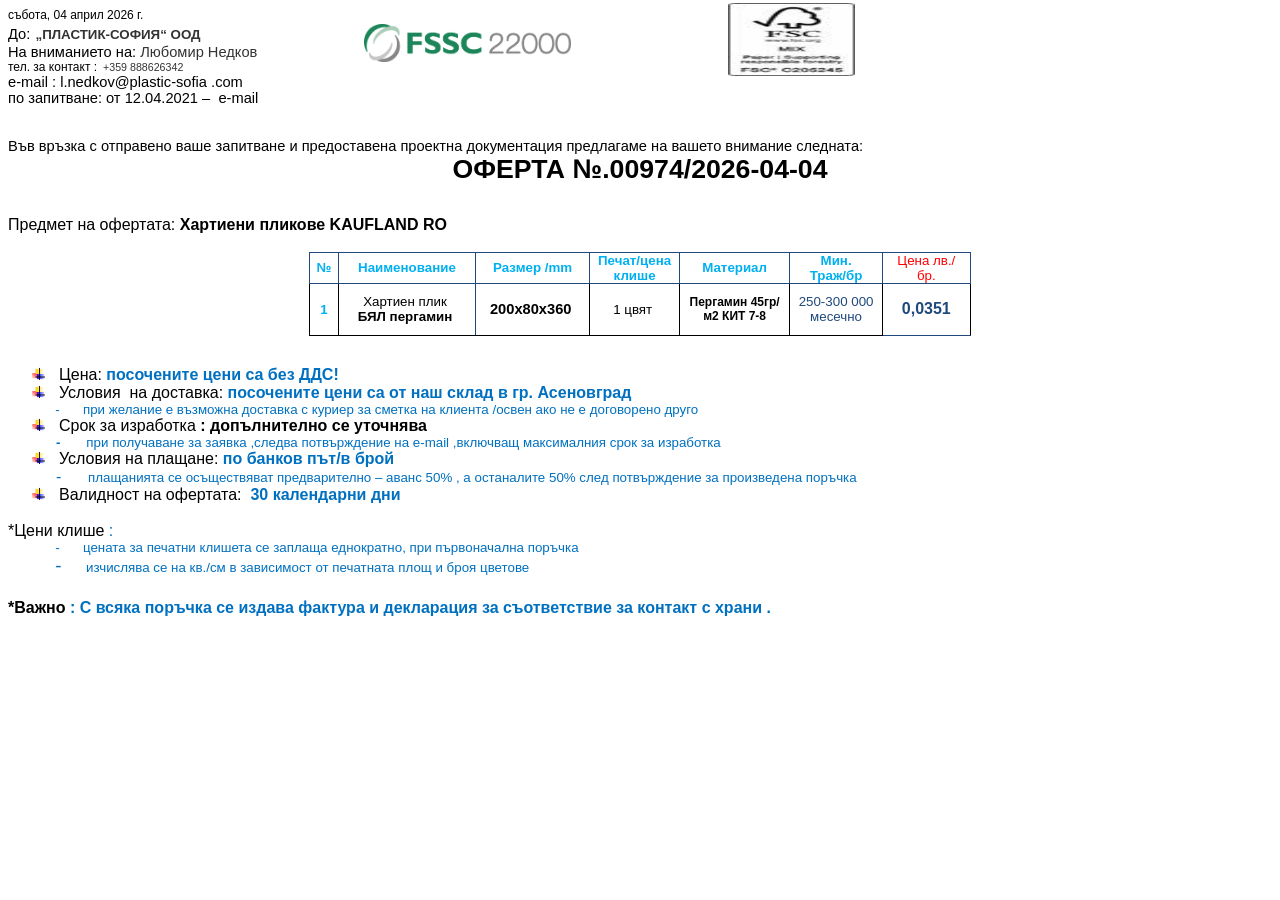
<file: rudi_simple.htm>
<html>

<head>
<meta http-equiv=Content-Type content="text/html; charset=utf-8">
<meta name=Generator content="Microsoft Word 15 (filtered)">
<title>„СОФЕЛ – МР“ ООД – Производство на хартиени опаковки</title>
<style>
<!--
 /* Font Definitions */
 @font-face
	{font-family:Wingdings;
	panose-1:5 0 0 0 0 0 0 0 0 0;}
@font-face
	{font-family:"Cambria Math";
	panose-1:2 4 5 3 5 4 6 3 2 4;}
@font-face
	{font-family:Calibri;
	panose-1:2 15 5 2 2 2 4 3 2 4;}
@font-face
	{font-family:"Myanmar Text";
	panose-1:2 11 5 2 4 2 4 2 2 3;}
@font-face
	{font-family:Tahoma;
	panose-1:2 11 6 4 3 5 4 4 2 4;}
@font-face
	{font-family:"Century Gothic";
	panose-1:2 11 5 2 2 2 2 2 2 4;}
 /* Style Definitions */
 p.MsoNormal, li.MsoNormal, div.MsoNormal
	{margin-top:0cm;
	margin-right:0cm;
	margin-bottom:10.0pt;
	margin-left:0cm;
	line-height:115%;
	font-size:11.0pt;
	font-family:"Calibri",sans-serif;}
p.MsoNoSpacing, li.MsoNoSpacing, div.MsoNoSpacing
	{margin:0cm;
	font-size:11.0pt;
	font-family:"Calibri",sans-serif;}
p.MsoListParagraph, li.MsoListParagraph, div.MsoListParagraph
	{margin-top:0cm;
	margin-right:0cm;
	margin-bottom:10.0pt;
	margin-left:36.0pt;
	line-height:115%;
	font-size:11.0pt;
	font-family:"Calibri",sans-serif;}
p.MsoListParagraphCxSpFirst, li.MsoListParagraphCxSpFirst, div.MsoListParagraphCxSpFirst
	{margin-top:0cm;
	margin-right:0cm;
	margin-bottom:0cm;
	margin-left:36.0pt;
	line-height:115%;
	font-size:11.0pt;
	font-family:"Calibri",sans-serif;}
p.MsoListParagraphCxSpMiddle, li.MsoListParagraphCxSpMiddle, div.MsoListParagraphCxSpMiddle
	{margin-top:0cm;
	margin-right:0cm;
	margin-bottom:0cm;
	margin-left:36.0pt;
	line-height:115%;
	font-size:11.0pt;
	font-family:"Calibri",sans-serif;}
p.MsoListParagraphCxSpLast, li.MsoListParagraphCxSpLast, div.MsoListParagraphCxSpLast
	{margin-top:0cm;
	margin-right:0cm;
	margin-bottom:10.0pt;
	margin-left:36.0pt;
	line-height:115%;
	font-size:11.0pt;
	font-family:"Calibri",sans-serif;}
.MsoChpDefault
	{font-family:"Calibri",sans-serif;}
.MsoPapDefault
	{margin-bottom:10.0pt;
	line-height:115%;}
 /* Page Definitions */
 @page WordSection1
	{size:595.3pt 841.9pt;
	margin:36.0pt 36.0pt 36.0pt 1.0cm;}
div.WordSection1
	{page:WordSection1;}
 /* List Definitions */
 ol
	{margin-bottom:0cm;}
ul
	{margin-bottom:0cm;}
-->
</style>

</head>

<body lang=BG link=blue vlink=purple style='word-wrap:break-word'>

<div class=WordSection1>

<p class=MsoNormal style='margin-bottom:0cm;line-height:normal'><span
style='font-size:9.0pt;font-family:"Century Gothic",sans-serif'>събота, 04
април 2026 г.</span><span style='position:relative;z-index:-1895823360'><span
style='position:absolute;left:585px;top:-3px;width:127px;height:73px'><img
width=127 height=73 src="rudi_simple_files/image002.jpg"></span></span></p>

<p class=MsoNormal style='margin-bottom:0cm;text-align:justify;line-height:
normal'><span style='position:absolute;z-index:-1895824384;left:0px;margin-left:
364px;margin-top:2px;width:207px;height:38px'><img width=207 height=38
src="rudi_simple_files/image003.png"></span></p>

<p class=MsoNoSpacing><span style='font-family:"Century Gothic",sans-serif'>До</span><span
lang=EN-US style='font-family:"Century Gothic",sans-serif'>:</span><span
lang=EN-US style='font-size:14.0pt;font-family:"Century Gothic",sans-serif'> </span><b><span
style='font-size:10.0pt;font-family:"Century Gothic",sans-serif;color:#333333;
background:white'>„ПЛАСТИК-СОФИЯ“ ООД           </span></b><span
style='font-size:8.5pt;font-family:"Century Gothic",sans-serif;color:#333333'><br>
</span><span style='font-family:"Century Gothic",sans-serif'>На вниманието на:</span><span
style='font-family:"Century Gothic",sans-serif'> </span><span style='font-family:
"Century Gothic",sans-serif;color:#333333;background:white'>Любомир Недков</span></p>

<p class=MsoNoSpacing><span style='font-size:9.0pt;font-family:"Century Gothic",sans-serif'>тел.
за контакт :</span><span style='font-size:8.0pt;font-family:"Century Gothic",sans-serif;
color:#333333;background:white'>  +359 888626342</span></p>

<p class=MsoNoSpacing><span lang=EN-US style='font-family:"Century Gothic",sans-serif'>e-mail
:</span><span lang=EN-US style='font-family:"Century Gothic",sans-serif'> </span><span
lang=EN-US style='font-family:"Century Gothic",sans-serif'>l.nedkov</span><span
style='font-family:"Century Gothic",sans-serif'>@plastic-sofia .com</span></p>

<p class=MsoNoSpacing><span style='font-family:"Century Gothic",sans-serif'>по
запитване: от </span><span lang=EN-US style='font-family:"Century Gothic",sans-serif'>12.04</span><span
style='font-family:"Century Gothic",sans-serif'>.20</span><span lang=EN-US
style='font-family:"Century Gothic",sans-serif'>21</span><span
style='font-family:"Century Gothic",sans-serif'> – </span><span
style='font-family:"Century Gothic",sans-serif'> <span lang=EN-US>e-mail</span></span></p>

<p class=MsoNoSpacing><span style='font-family:"Century Gothic",sans-serif'>&nbsp;</span></p>

<p class=MsoNoSpacing align=center style='text-align:center'><span
style='font-family:"Century Gothic",sans-serif'>&nbsp;</span></p>

<p class=MsoNoSpacing><span style='font-family:"Century Gothic",sans-serif'>Във
връзка с отправено ваше запитване и предоставена проектна документация
предлагаме на вашето внимание следната:</span></p>

<p class=MsoNormal align=center style='text-align:center'><b><span
style='font-size:20.0pt;line-height:115%;font-family:"Century Gothic",sans-serif'>ОФЕРТА
№.009</span></b><b><span lang=EN-US style='font-size:20.0pt;line-height:115%;
font-family:"Century Gothic",sans-serif'>74</span></b><b><span
style='font-size:20.0pt;line-height:115%;font-family:"Century Gothic",sans-serif'>/</span></b><b><span
style='font-size:20.0pt;line-height:115%;font-family:"Century Gothic",sans-serif'>2026-04-04</span></b></p>

<p class=MsoNormal style='margin-top:0cm;margin-right:27.25pt;margin-bottom:
0cm;margin-left:0cm;line-height:normal'><span style='font-size:12.0pt;
font-family:"Century Gothic",sans-serif'>&nbsp;</span></p>

<p class=MsoNormal style='margin-top:0cm;margin-right:27.25pt;margin-bottom:
0cm;margin-left:0cm;line-height:normal'><span style='font-size:12.0pt;
font-family:"Century Gothic",sans-serif'>Предмет на офертата:</span><span
style='font-size:12.0pt;font-family:"Century Gothic",sans-serif'> </span><b><span
style='font-size:12.0pt;font-family:"Century Gothic",sans-serif'>Хартиени
пликове</span></b><b><span lang=EN-US style='font-size:12.0pt;font-family:"Century Gothic",sans-serif'>
KAUFLAND RO</span></b></p>

<p class=MsoNormal style='margin-top:0cm;margin-right:27.25pt;margin-bottom:
0cm;margin-left:0cm;line-height:normal'><span style='font-size:12.0pt;
font-family:"Times New Roman",serif'>&nbsp;</span></p>

<div align=center>

<table class=MsoTableGrid border=1 cellspacing=0 cellpadding=0 width=661
 style='width:495.9pt;border-collapse:collapse;border:none'>
 <tr>
  <td width=22 style='width:16.15pt;border:solid #1F497D 1.0pt;padding:0cm 2.85pt 0cm 2.85pt'>
  <p class=MsoNormal align=center style='margin-bottom:0cm;text-align:center;
  line-height:normal'><b><span style='font-size:10.0pt;color:#00B0F0'>№</span></b></p>
  </td>
  <td width=139 style='width:104.1pt;border:solid #1F497D 1.0pt;border-left:
  none;padding:0cm 2.85pt 0cm 2.85pt'>
  <p class=MsoNormal align=center style='margin-top:0cm;margin-right:2.85pt;
  margin-bottom:0cm;margin-left:2.85pt;text-align:center;line-height:normal'><b><span
  style='font-size:10.0pt;color:#00B0F0'>Наименование</span></b></p>
  </td>
  <td width=113 style='width:3.0cm;border:solid #1F497D 1.0pt;border-left:none;
  padding:0cm 2.85pt 0cm 2.85pt'>
  <p class=MsoNormal align=center style='margin-top:0cm;margin-right:2.85pt;
  margin-bottom:0cm;margin-left:2.85pt;text-align:center;line-height:normal'><b><span
  style='font-size:10.0pt;color:#00B0F0'>Размер /mm</span></b></p>
  </td>
  <td width=95 style='width:70.9pt;border:solid #1F497D 1.0pt;border-left:none;
  padding:0cm 2.85pt 0cm 2.85pt'>
  <p class=MsoNormal align=center style='margin-top:0cm;margin-right:2.85pt;
  margin-bottom:0cm;margin-left:2.85pt;text-align:center;line-height:normal'><b><span
  style='font-size:10.0pt;color:#00B0F0'>Печат/цена клише</span></b></p>
  </td>
  <td width=113 style='width:3.0cm;border:solid #1F497D 1.0pt;border-left:none;
  padding:0cm 2.85pt 0cm 2.85pt'>
  <p class=MsoNormal align=center style='margin-top:0cm;margin-right:2.85pt;
  margin-bottom:0cm;margin-left:2.85pt;text-align:center;line-height:normal'><b><span
  style='font-size:10.0pt;color:#00B0F0'>Материал</span></b></p>
  </td>
  <td width=94 style='width:70.85pt;border:solid #1F497D 1.0pt;border-left:
  none;padding:0cm 2.85pt 0cm 2.85pt'>
  <p class=MsoNormal align=center style='margin-top:0cm;margin-right:2.85pt;
  margin-bottom:0cm;margin-left:2.85pt;text-align:center;line-height:normal'><b><span
  style='font-size:10.0pt;color:#00B0F0'>Мин. </span></b></p>
  <p class=MsoNormal align=center style='margin-top:0cm;margin-right:2.85pt;
  margin-bottom:0cm;margin-left:2.85pt;text-align:center;line-height:normal'><b><span
  style='font-size:10.0pt;color:#00B0F0'>Траж/бр</span></b></p>
  </td>
  <td width=85 style='width:63.8pt;border:solid #1F497D 1.0pt;border-left:none;
  padding:0cm 2.85pt 0cm 2.85pt'>
  <p class=MsoNormal align=center style='margin-top:0cm;margin-right:5.65pt;
  margin-bottom:0cm;margin-left:5.65pt;text-align:center;line-height:normal'><span
  style='font-size:10.0pt;color:red'>Цена лв</span><span lang=EN-US
  style='font-size:10.0pt;color:red'>.</span><span style='font-size:10.0pt;
  color:red'>/бр.</span></p>
  </td>
 </tr>
 <tr style='height:38.95pt'>
  <td width=22 style='width:16.15pt;border:solid windowtext 1.0pt;border-top:
  none;padding:0cm 2.85pt 0cm 2.85pt;height:38.95pt'>
  <p class=MsoNormal align=center style='margin-bottom:0cm;text-align:center;
  line-height:normal'><b><span style='font-size:10.0pt;color:#00B0F0'>1</span></b></p>
  </td>
  <td width=139 style='width:104.1pt;border-top:none;border-left:none;
  border-bottom:solid windowtext 1.0pt;border-right:solid #1F497D 1.0pt;
  padding:0cm 2.85pt 0cm 2.85pt;height:38.95pt'>
  <p class=MsoNormal align=center style='margin-top:0cm;margin-right:2.85pt;
  margin-bottom:0cm;margin-left:0cm;text-align:center;line-height:normal'><span
  style='font-size:10.0pt;font-family:"Century Gothic",sans-serif'>Хартиен плик
  </span></p>
  <p class=MsoNormal align=center style='margin-top:0cm;margin-right:2.85pt;
  margin-bottom:0cm;margin-left:0cm;text-align:center;line-height:normal'><b><span
  style='font-size:10.0pt;font-family:"Century Gothic",sans-serif'>БЯЛ пергамин</span></b></p>
  </td>
  <td width=113 style='width:3.0cm;border-top:none;border-left:none;border-bottom:
  solid windowtext 1.0pt;border-right:solid windowtext 1.0pt;padding:0cm 2.85pt 0cm 2.85pt;
  height:38.95pt'>
  <p class=MsoNormal align=center style='margin-top:0cm;margin-right:2.85pt;
  margin-bottom:0cm;margin-left:0cm;text-align:center;line-height:normal'><b><span
  lang=EN-US style='font-family:"Century Gothic",sans-serif'>200x</span></b><b><span
  style='font-family:"Century Gothic",sans-serif'>8</span></b><b><span
  lang=EN-US style='font-family:"Century Gothic",sans-serif'>0x</span></b><b><span
  style='font-family:"Century Gothic",sans-serif'>36</span></b><b><span
  lang=EN-US style='font-family:"Century Gothic",sans-serif'>0</span></b></p>
  </td>
  <td width=95 style='width:70.9pt;border-top:none;border-left:none;border-bottom:
  solid windowtext 1.0pt;border-right:solid windowtext 1.0pt;padding:0cm 2.85pt 0cm 2.85pt;
  height:38.95pt'>
  <p class=MsoNormal align=center style='margin-top:0cm;margin-right:2.85pt;
  margin-bottom:0cm;margin-left:0cm;text-align:center;line-height:normal'><span
  style='font-size:10.0pt;font-family:"Century Gothic",sans-serif'>1 цвят</span></p>
  </td>
  <td width=113 style='width:3.0cm;border-top:none;border-left:none;border-bottom:
  solid windowtext 1.0pt;border-right:solid windowtext 1.0pt;padding:0cm 2.85pt 0cm 2.85pt;
  height:38.95pt'>
  <p class=MsoNormal align=center style='margin-top:0cm;margin-right:2.85pt;
  margin-bottom:0cm;margin-left:2.85pt;text-align:center;line-height:normal'><b><span
  style='font-size:9.0pt;font-family:"Century Gothic",sans-serif'>Пергамин
  45гр/м2 КИТ 7-8</span></b><span style='font-size:9.0pt;font-family:"Century Gothic",sans-serif'>
  </span></p>
  </td>
  <td width=94 style='width:70.85pt;border-top:none;border-left:none;
  border-bottom:solid windowtext 1.0pt;border-right:solid windowtext 1.0pt;
  padding:0cm 2.85pt 0cm 2.85pt;height:38.95pt'>
  <p class=MsoNormal align=center style='margin-top:0cm;margin-right:2.85pt;
  margin-bottom:0cm;margin-left:2.85pt;text-align:center;line-height:normal'><span
  style='font-size:10.0pt;font-family:"Century Gothic",sans-serif;color:#1F497D'>250-300&nbsp;000
  месечно</span></p>
  </td>
  <td width=85 style='width:63.8pt;border-top:none;border-left:none;border-bottom:
  solid #1F497D 1.0pt;border-right:solid windowtext 1.0pt;padding:0cm 2.85pt 0cm 2.85pt;
  height:38.95pt'>
  <p class=MsoNormal align=center style='margin-top:0cm;margin-right:5.65pt;
  margin-bottom:0cm;margin-left:5.65pt;text-align:center;line-height:normal'><b><span
  lang=EN-US style='font-size:12.0pt;font-family:"Century Gothic",sans-serif;
  color:#1F497D'>0,0</span></b><b><span style='font-size:12.0pt;font-family:
  "Century Gothic",sans-serif;color:#1F497D'>351</span></b></p>
  </td>
 </tr>
</table>

</div>

<p class=MsoNormal style='margin-top:0cm;margin-right:27.25pt;margin-bottom:
0cm;margin-left:0cm;line-height:normal'><span style='font-size:10.0pt'>&nbsp;</span></p>

<p class=MsoNormal style='margin-top:0cm;margin-right:27.25pt;margin-bottom:
0cm;margin-left:0cm;line-height:normal'><span style='font-size:10.0pt;
color:red'>&nbsp;</span></p>

<p class=MsoListParagraphCxSpFirst style='margin-top:0cm;margin-right:27.25pt;
margin-bottom:0cm;margin-left:36.0pt;text-indent:-18.0pt;line-height:normal'><span
style='font-size:12.0pt;font-family:Symbol;color:#0070C0'><img width=13
height=13 src="rudi_simple_files/image001.png" alt="*"><span style='font:7.0pt "Times New Roman"'>&nbsp;&nbsp;&nbsp;&nbsp;&nbsp;
</span></span><span style='font-size:12.0pt;font-family:"Century Gothic",sans-serif'>Цена:
<b><span style='color:#0070C0'>посочените цени са без ДДС!</span></b></span></p>

<p class=MsoListParagraphCxSpMiddle style='margin-top:0cm;margin-right:27.25pt;
margin-bottom:0cm;margin-left:36.0pt;text-indent:-18.0pt;line-height:normal'><span
style='font-size:12.0pt;font-family:Symbol;color:#0070C0'><img width=13
height=13 src="rudi_simple_files/image001.png" alt="*"><span style='font:7.0pt "Times New Roman"'>&nbsp;&nbsp;&nbsp;&nbsp;&nbsp;
</span></span><span style='font-size:12.0pt;font-family:"Century Gothic",sans-serif'>Условия 
на доставка: <b><span style='color:#0070C0'>посочените цени са от</span></b><span
style='color:#0070C0'> <b>наш склад в гр. Асеновград</b></span></span></p>

<p class=MsoListParagraphCxSpMiddle style='margin-top:0cm;margin-right:27.25pt;
margin-bottom:0cm;margin-left:53.4pt;text-indent:-18.0pt;line-height:normal'><span
style='font-size:10.0pt;color:#0070C0'>-<span style='font:7.0pt "Times New Roman"'>&nbsp;&nbsp;&nbsp;&nbsp;&nbsp;&nbsp;&nbsp;&nbsp;&nbsp;
</span></span><span style='font-size:10.0pt;font-family:"Century Gothic",sans-serif;
color:#0070C0'>при желание е възможна доставка с куриер за сметка на клиента
/освен ако не е договорено друго</span></p>

<p class=MsoListParagraphCxSpMiddle style='margin-top:0cm;margin-right:27.25pt;
margin-bottom:0cm;margin-left:36.0pt;text-indent:-18.0pt;line-height:normal'><span
style='font-size:12.0pt;color:#0070C0'><img width=13 height=13
src="rudi_simple_files/image001.png" alt="*"><span style='font:7.0pt "Times New Roman"'>&nbsp;&nbsp;&nbsp;&nbsp;&nbsp;
</span></span><span style='font-size:12.0pt;font-family:"Century Gothic",sans-serif'>Срок
за изработка<b> : допълнително се уточнява</b></span></p>

<p class=MsoListParagraphCxSpMiddle style='margin-top:0cm;margin-right:27.25pt;
margin-bottom:0cm;margin-left:36.0pt;line-height:normal'><b><span
style='font-size:10.0pt;font-family:"Century Gothic",sans-serif;color:#0070C0'>-
      </span></b><span style='font-size:10.0pt;font-family:"Century Gothic",sans-serif;
color:#0070C0'>при получаване за заявка ,следва потвърждение на е-</span><span
lang=EN-US style='font-size:10.0pt;font-family:"Century Gothic",sans-serif;
color:#0070C0'>mail </span><span style='font-size:10.0pt;font-family:"Century Gothic",sans-serif;
color:#0070C0'>,включващ максималния срок за изработка</span></p>

<p class=MsoListParagraphCxSpMiddle style='margin-top:0cm;margin-right:27.25pt;
margin-bottom:0cm;margin-left:36.0pt;text-indent:-18.0pt;line-height:normal'><span
style='font-size:12.0pt;color:#0070C0'><img width=13 height=13
src="rudi_simple_files/image001.png" alt="*"><span style='font:7.0pt "Times New Roman"'>&nbsp;&nbsp;&nbsp;&nbsp;&nbsp;
</span></span><span style='font-size:12.0pt;font-family:"Century Gothic",sans-serif'>Условия
на плащане: <b><span style='color:#0070C0'>по банков път/в брой</span></b></span></p>

<p class=MsoListParagraphCxSpMiddle style='margin-top:0cm;margin-right:27.25pt;
margin-bottom:0cm;margin-left:36.0pt;line-height:normal'><span lang=EN-US
style='font-size:12.0pt;font-family:"Century Gothic",sans-serif;color:#0070C0'>-     
</span><span style='font-size:10.0pt;font-family:"Century Gothic",sans-serif;
color:#0070C0'>плащанията се осъществяват предварително – аванс 50% , а
останалите 50% след потвърждение за произведена поръчка</span></p>

<p class=MsoListParagraphCxSpLast style='margin-top:0cm;margin-right:27.25pt;
margin-bottom:0cm;margin-left:36.0pt;text-indent:-18.0pt;line-height:normal'><span
style='font-size:12.0pt;color:#0070C0'><img width=13 height=13
src="rudi_simple_files/image001.png" alt="*"><span style='font:7.0pt "Times New Roman"'>&nbsp;&nbsp;&nbsp;&nbsp;&nbsp;
</span></span><span style='font-size:12.0pt;font-family:"Century Gothic",sans-serif'>Валидност
на офертата:  <b><span style='color:#0070C0'>30 календарни дни</span></b></span></p>

<p class=MsoNormal style='margin-top:0cm;margin-right:27.25pt;margin-bottom:
0cm;margin-left:0cm;line-height:normal'><span style='font-size:12.0pt;
font-family:"Century Gothic",sans-serif'>&nbsp;</span></p>

<p class=MsoNormal style='margin-top:0cm;margin-right:27.25pt;margin-bottom:
0cm;margin-left:0cm;line-height:normal'><span style='font-size:12.0pt;
font-family:"Century Gothic",sans-serif'>*Цени клише <span style='color:#0070C0'>:
 </span></span></p>

<p class=MsoListParagraphCxSpFirst style='margin-top:0cm;margin-right:27.25pt;
margin-bottom:0cm;margin-left:53.4pt;text-indent:-18.0pt;line-height:normal'><span
style='font-size:10.0pt;color:#0070C0'>-<span style='font:7.0pt "Times New Roman"'>&nbsp;&nbsp;&nbsp;&nbsp;&nbsp;&nbsp;&nbsp;&nbsp;&nbsp;
</span></span><span style='font-size:10.0pt;font-family:"Century Gothic",sans-serif;
color:#0070C0'>цената за печатни клишета се заплаща еднократно, при
първоначална поръчка</span></p>

<p class=MsoListParagraphCxSpLast style='margin-top:0cm;margin-right:27.25pt;
margin-bottom:0cm;margin-left:53.4pt;text-indent:-18.0pt;line-height:normal'><span
lang=EN-US style='font-size:14.0pt;color:#0070C0'>-<span style='font:7.0pt "Times New Roman"'>&nbsp;&nbsp;&nbsp;&nbsp;&nbsp;&nbsp;&nbsp;&nbsp;
</span></span><span style='font-size:10.0pt;font-family:"Century Gothic",sans-serif;
color:#0070C0'> изчислява се на кв./см в зависимост от печатната площ и броя
цветове</span></p>

<p class=MsoNormal style='margin-top:0cm;margin-right:27.25pt;margin-bottom:
0cm;margin-left:0cm;line-height:normal'><b><span lang=EN-US style='font-size:
14.0pt;font-family:"Century Gothic",sans-serif;color:#0070C0'>&nbsp;</span></b></p>

<p class=MsoNormal style='margin-top:0cm;margin-right:27.25pt;margin-bottom:
0cm;margin-left:0cm;line-height:normal'><b><span style='font-size:12.0pt;
font-family:"Century Gothic",sans-serif'>*Важно <span style='color:#0070C0'>: С
всяка поръчка се издава фактура и декларация за съответствие за контакт с храни
.</span></span></b></p>

</div>

</body>

</html>
</file>
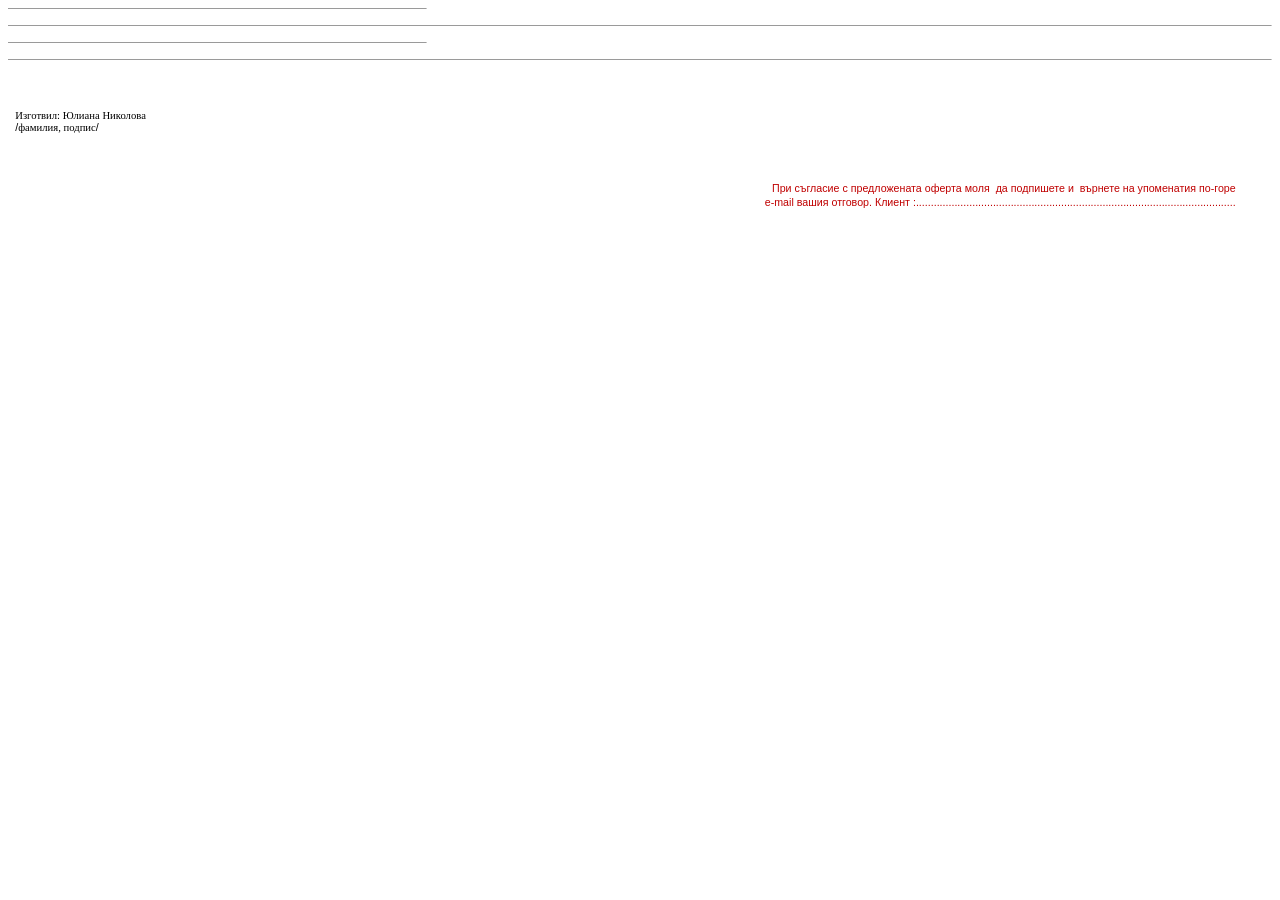
<file: rudi_simple_files/header.htm>
<html xmlns:v="urn:schemas-microsoft-com:vml"
xmlns:o="urn:schemas-microsoft-com:office:office"
xmlns:w="urn:schemas-microsoft-com:office:word"
xmlns:m="http://schemas.microsoft.com/office/2004/12/omml"
xmlns="http://www.w3.org/TR/REC-html40">

<head>
<meta http-equiv=Content-Type content="text/html; charset=windows-1251">
<meta name=ProgId content=Word.Document>
<meta name=Generator content="Microsoft Word 15">
<meta name=Originator content="Microsoft Word 15">
<link id=Main-File rel=Main-File
href="../new%20offer%20version%202026%20new%20logo.htm">
<!--[if gte mso 9]><xml>
 <o:shapedefaults v:ext="edit" spidmax="2052"/>
</xml><![endif]--><!--[if gte mso 9]><xml>
 <o:shapelayout v:ext="edit">
  <o:idmap v:ext="edit" data="1"/>
 </o:shapelayout></xml><![endif]-->
</head>

<body lang=BG>

<div style='mso-element:footnote-separator' id=fs>

<p class=MsoNormal style='margin-bottom:0cm;line-height:normal'><span
style='mso-special-character:footnote-separator'><![if !supportFootnotes]>

<hr align=left size=1 width="33%">

<![endif]></span></p>

</div>

<div style='mso-element:footnote-continuation-separator' id=fcs>

<p class=MsoNormal style='margin-bottom:0cm;line-height:normal'><span
style='mso-special-character:footnote-continuation-separator'><![if !supportFootnotes]>

<hr align=left size=1>

<![endif]></span></p>

</div>

<div style='mso-element:endnote-separator' id=es>

<p class=MsoNormal style='margin-bottom:0cm;line-height:normal'><span
style='mso-special-character:footnote-separator'><![if !supportFootnotes]>

<hr align=left size=1 width="33%">

<![endif]></span></p>

</div>

<div style='mso-element:endnote-continuation-separator' id=ecs>

<p class=MsoNormal style='margin-bottom:0cm;line-height:normal'><span
style='mso-special-character:footnote-continuation-separator'><![if !supportFootnotes]>

<hr align=left size=1>

<![endif]></span></p>

</div>

<div style='mso-element:header' id=h1>

<p class=MsoHeader><span style='mso-no-proof:yes'><!--[if gte vml 1]><v:shapetype
 id="_x0000_t75" coordsize="21600,21600" o:spt="75" o:preferrelative="t"
 path="m@4@5l@4@11@9@11@9@5xe" filled="f" stroked="f">
 <v:stroke joinstyle="miter"/>
 <v:formulas>
  <v:f eqn="if lineDrawn pixelLineWidth 0"/>
  <v:f eqn="sum @0 1 0"/>
  <v:f eqn="sum 0 0 @1"/>
  <v:f eqn="prod @2 1 2"/>
  <v:f eqn="prod @3 21600 pixelWidth"/>
  <v:f eqn="prod @3 21600 pixelHeight"/>
  <v:f eqn="sum @0 0 1"/>
  <v:f eqn="prod @6 1 2"/>
  <v:f eqn="prod @7 21600 pixelWidth"/>
  <v:f eqn="sum @8 21600 0"/>
  <v:f eqn="prod @7 21600 pixelHeight"/>
  <v:f eqn="sum @10 21600 0"/>
 </v:formulas>
 <v:path o:extrusionok="f" gradientshapeok="t" o:connecttype="rect"/>
 <o:lock v:ext="edit" aspectratio="t"/>
</v:shapetype><v:shape id="Picture_x0020_1" o:spid="_x0000_s1025" type="#_x0000_t75"
 style='position:absolute;margin-left:-70.85pt;margin-top:-95pt;width:593.05pt;
 height:111.65pt;z-index:-251658240;visibility:visible;mso-wrap-style:square;
 mso-width-percent:0;mso-height-percent:0;mso-wrap-distance-left:9pt;
 mso-wrap-distance-top:0;mso-wrap-distance-right:9pt;
 mso-wrap-distance-bottom:0;mso-position-horizontal:absolute;
 mso-position-horizontal-relative:text;mso-position-vertical:absolute;
 mso-position-vertical-relative:text;mso-width-percent:0;mso-height-percent:0;
 mso-width-relative:page;mso-height-relative:page'>
 <v:imagedata src="image005.jpg" o:title=""/>
</v:shape><![endif]--></span></p>

<p class=MsoHeader><o:p>&nbsp;</o:p></p>

</div>

<div style='mso-element:footer' id=f1>

<table class=MsoNormalTable border=0 cellspacing=0 cellpadding=0
 style='border-collapse:collapse;mso-yfti-tbllook:1184;mso-padding-alt:0cm 5.4pt 0cm 5.4pt'>
 <tr style='mso-yfti-irow:0;mso-yfti-firstrow:yes;mso-yfti-lastrow:yes'>
  <td valign=top style='padding:0cm 5.4pt 0cm 5.4pt'>
  <p class=MsoNormal style='margin-top:0cm;margin-right:27.25pt;margin-bottom:
  0cm;margin-left:0cm;text-align:justify;line-height:normal'><span
  style='font-size:8.0pt;mso-bidi-font-size:12.0pt;font-family:"Mont ExtraLight DEMO";
  mso-fareast-font-family:"Times New Roman";mso-bidi-font-family:"Times New Roman";
  mso-fareast-language:BG'>��������: ������ ��������</span><span lang=EN-US
  style='font-size:8.0pt;mso-bidi-font-size:12.0pt;font-family:"Mont ExtraLight DEMO";
  mso-fareast-font-family:"Times New Roman";mso-bidi-font-family:"Times New Roman";
  mso-ansi-language:EN-US;mso-fareast-language:BG'><o:p></o:p></span></p>
  <p class=MsoNormal style='margin-top:0cm;margin-right:27.25pt;margin-bottom:
  0cm;margin-left:0cm;line-height:normal'><span style='font-size:8.0pt;
  mso-bidi-font-size:12.0pt;font-family:"Arial",sans-serif;mso-fareast-font-family:
  "Times New Roman";mso-fareast-language:BG'>/</span><span style='font-size:
  8.0pt;mso-bidi-font-size:12.0pt;font-family:"Mont ExtraLight DEMO";
  mso-fareast-font-family:"Times New Roman";mso-bidi-font-family:"Times New Roman";
  mso-fareast-language:BG'>�������, ������</span><span style='font-size:8.0pt;
  mso-bidi-font-size:12.0pt;font-family:"Arial",sans-serif;mso-fareast-font-family:
  "Times New Roman";mso-fareast-language:BG'>/</span><span style='font-size:
  8.0pt;mso-bidi-font-size:12.0pt;font-family:"Mont ExtraLight DEMO";
  mso-fareast-font-family:"Times New Roman";mso-bidi-font-family:"Times New Roman";
  mso-fareast-language:BG'><o:p></o:p></span></p>
  <p class=MsoFooter><span style='font-size:8.0pt;mso-bidi-font-size:11.0pt;
  font-family:"Mont ExtraLight DEMO";mso-bidi-font-family:"Times New Roman"'><o:p>&nbsp;</o:p></span></p>
  </td>
 </tr>
</table>

<p class=MsoNormal style='margin-top:0cm;margin-right:27.25pt;margin-bottom:
0cm;margin-left:0cm;line-height:normal'><span lang=EN-US style='font-family:
"Times New Roman",serif;mso-ansi-language:EN-US'><o:p>&nbsp;</o:p></span></p>

<p class=MsoNormal align=right style='margin-top:0cm;margin-right:27.25pt;
margin-bottom:0cm;margin-left:0cm;text-align:right;line-height:normal'><span
lang=EN-US style='font-family:"Times New Roman",serif;mso-ansi-language:EN-US'><span
style='mso-spacerun:yes'>�</span></span><span style='font-size:8.0pt;
font-family:"Arial",sans-serif;mso-fareast-font-family:"Times New Roman";
color:#C00000;mso-fareast-language:BG'>��� �������� � ������������ ������
����<span style='mso-spacerun:yes'>� </span>�� ��������� �<span
style='mso-spacerun:yes'>� </span>������� �� ���������� ��-���� </span><span
style='font-size:8.0pt;font-family:"Arial",sans-serif;mso-fareast-font-family:
"Times New Roman";mso-fareast-language:BG'><o:p></o:p></span></p>

<p class=MsoNormal align=right style='margin-top:0cm;margin-right:27.25pt;
margin-bottom:0cm;margin-left:0cm;text-align:right;line-height:normal;
tab-stops:right 496.05pt'><span lang=EN-US style='font-size:8.0pt;font-family:
"Arial",sans-serif;mso-fareast-font-family:"Times New Roman";color:#C00000;
mso-ansi-language:EN-US;mso-fareast-language:BG'><span
style='mso-spacerun:yes'>�������������������������������������������������������������
</span>e-mail </span><span style='font-size:8.0pt;font-family:"Arial",sans-serif;
mso-fareast-font-family:"Times New Roman";color:#C00000;mso-fareast-language:
BG'>����� �������.</span><span style='font-size:8.0pt;font-family:"Arial",sans-serif;
mso-fareast-font-family:"Times New Roman";color:#C00000;mso-ansi-language:EN-US;
mso-fareast-language:BG'> </span><span style='font-size:8.0pt;font-family:"Arial",sans-serif;
mso-fareast-font-family:"Times New Roman";color:#C00000;mso-fareast-language:
BG'>������
:............................................................................................................</span><span
lang=EN-US style='font-size:8.0pt;mso-fareast-font-family:"Times New Roman";
mso-bidi-font-family:"Times New Roman";color:#C00000;mso-ansi-language:EN-US;
mso-fareast-language:BG'><o:p></o:p></span></p>

<p class=MsoFooter style='tab-stops:385.95pt right 451.3pt'><o:p>&nbsp;</o:p></p>

<p class=MsoFooter><o:p>&nbsp;</o:p></p>

</div>

</body>

</html>
</file>
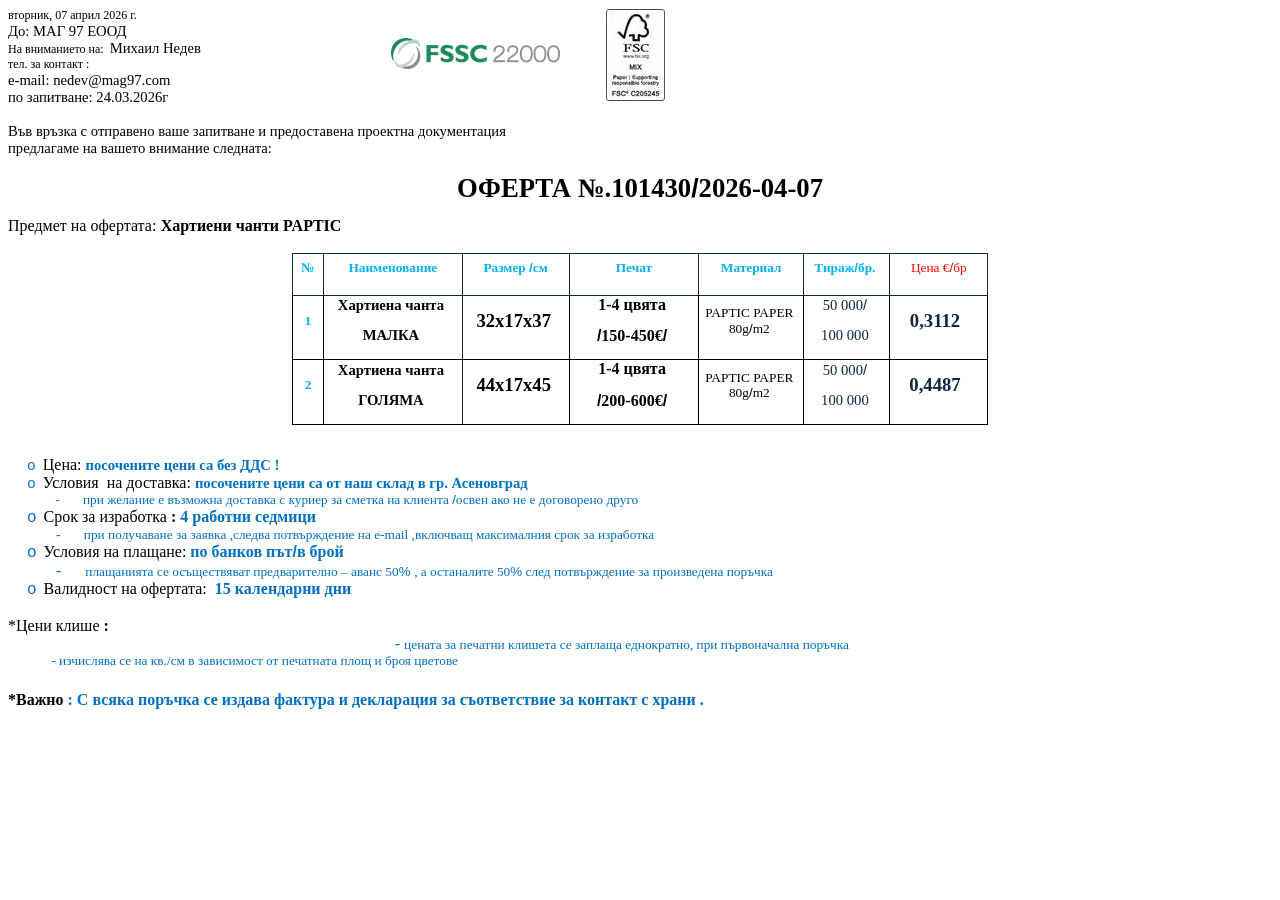
<file: rudi_simple_files/new offer version 2026 new logo.htm>
<html>

<head>
<meta http-equiv=Content-Type content="text/html; charset=windows-1251">
<meta name=Generator content="Microsoft Word 15 (filtered)">
<style>
<!--
 /* Font Definitions */
 @font-face
	{font-family:Wingdings;
	panose-1:5 0 0 0 0 0 0 0 0 0;}
@font-face
	{font-family:"Cambria Math";
	panose-1:2 4 5 3 5 4 6 3 2 4;}
@font-face
	{font-family:Calibri;
	panose-1:2 15 5 2 2 2 4 3 2 4;}
@font-face
	{font-family:Aptos;}
@font-face
	{font-family:"Mont ExtraLight DEMO";
	panose-1:0 0 0 0 0 0 0 0 0 0;}
@font-face
	{font-family:"Century Gothic";
	panose-1:2 11 5 2 2 2 2 2 2 4;}
@font-face
	{font-family:"Mont Heavy DEMO";
	panose-1:0 0 0 0 0 0 0 0 0 0;}
@font-face
	{font-family:Tahoma;
	panose-1:2 11 6 4 3 5 4 4 2 4;}
 /* Style Definitions */
 p.MsoNormal, li.MsoNormal, div.MsoNormal
	{margin-top:0cm;
	margin-right:0cm;
	margin-bottom:10.0pt;
	margin-left:0cm;
	line-height:115%;
	font-size:11.0pt;
	font-family:"Aptos",sans-serif;}
p.MsoNoSpacing, li.MsoNoSpacing, div.MsoNoSpacing
	{margin:0cm;
	font-size:11.0pt;
	font-family:"Aptos",sans-serif;}
p.MsoListParagraph, li.MsoListParagraph, div.MsoListParagraph
	{margin-top:0cm;
	margin-right:0cm;
	margin-bottom:10.0pt;
	margin-left:36.0pt;
	line-height:115%;
	font-size:11.0pt;
	font-family:"Aptos",sans-serif;}
p.MsoListParagraphCxSpFirst, li.MsoListParagraphCxSpFirst, div.MsoListParagraphCxSpFirst
	{margin-top:0cm;
	margin-right:0cm;
	margin-bottom:0cm;
	margin-left:36.0pt;
	line-height:115%;
	font-size:11.0pt;
	font-family:"Aptos",sans-serif;}
p.MsoListParagraphCxSpMiddle, li.MsoListParagraphCxSpMiddle, div.MsoListParagraphCxSpMiddle
	{margin-top:0cm;
	margin-right:0cm;
	margin-bottom:0cm;
	margin-left:36.0pt;
	line-height:115%;
	font-size:11.0pt;
	font-family:"Aptos",sans-serif;}
p.MsoListParagraphCxSpLast, li.MsoListParagraphCxSpLast, div.MsoListParagraphCxSpLast
	{margin-top:0cm;
	margin-right:0cm;
	margin-bottom:10.0pt;
	margin-left:36.0pt;
	line-height:115%;
	font-size:11.0pt;
	font-family:"Aptos",sans-serif;}
.MsoChpDefault
	{font-size:12.0pt;
	font-family:"Aptos",sans-serif;}
.MsoPapDefault
	{margin-bottom:8.0pt;
	line-height:115%;}
 /* Page Definitions */
 @page WordSection1
	{size:595.3pt 841.9pt;
	margin:72.0pt 49.55pt 72.0pt 2.0cm;}
div.WordSection1
	{page:WordSection1;}
 /* List Definitions */
 ol
	{margin-bottom:0cm;}
ul
	{margin-bottom:0cm;}
-->
</style>

</head>

<body lang=BG style='word-wrap:break-word'>

<div class=WordSection1>

<p class=MsoNormal style='margin-bottom:0cm;line-height:normal'><span
style='position:absolute;z-index:-1895823360;margin-left:598px;margin-top:1px;
width:59px;height:92px'><img width=59 height=92
src="new%20offer%20version%202026%20new%20logo_files/image001.jpg"></span><span
style='font-size:9.0pt;font-family:"Mont ExtraLight DEMO"'>�������, 07 �����
2026 �.</span></p>

<p class=MsoNormal style='margin-bottom:0cm;text-align:justify;line-height:
normal'><span style='position:absolute;z-index:-1895824384;left:0px;margin-left:
391px;margin-top:15px;width:169px;height:31px'><img width=169 height=31
src="new%20offer%20version%202026%20new%20logo_files/image002.png"></span></p>

<p class=MsoNoSpacing><span style='font-family:"Mont ExtraLight DEMO"'>��</span><span
lang=EN-US style='font-family:"Mont ExtraLight DEMO"'>:</span><span lang=EN-US
style='font-family:"Mont ExtraLight DEMO"'> </span><span style='font-family:
"Mont Heavy DEMO"'>��� 97 ����</span><span style='font-size:8.5pt;font-family:
"Mont ExtraLight DEMO";color:#333333'><br>
</span><span style='font-size:9.0pt;font-family:"Mont ExtraLight DEMO"'>��
���������� ��:</span><span style='font-size:9.0pt;font-family:"Mont ExtraLight DEMO"'>
�</span><span style='font-family:"Mont Heavy DEMO"'>������ �����</span></p>

<p class=MsoNoSpacing><span style='font-size:9.0pt;font-family:"Mont ExtraLight DEMO"'>���.
�� ������� </span><span style='font-size:9.0pt;font-family:"Mont ExtraLight DEMO"'>:</span><span
style='font-size:9.0pt;font-family:"Mont ExtraLight DEMO";color:#333333;
background:white'> </span></p>

<p class=MsoNoSpacing><span lang=EN-US style='font-family:"Mont ExtraLight DEMO"'>e-mail:</span><span
lang=EN-US style='font-family:"Mont ExtraLight DEMO"'> </span><span
style='font-family:"Mont ExtraLight DEMO"'>nedev@mag97.com</span></p>

<p class=MsoNoSpacing><span style='font-family:"Mont ExtraLight DEMO"'>��
���������: 24.03.2026� </span></p>

<p class=MsoNoSpacing><span style='font-family:"Mont ExtraLight DEMO"'>&nbsp;</span></p>

<p class=MsoNoSpacing><span style='font-family:"Mont ExtraLight DEMO"'>���
������ � ��������� ���� ��������� � ������������ �������� ������������ </span></p>

<p class=MsoNoSpacing><span style='font-family:"Mont ExtraLight DEMO"'>����������
�� ������ �������� ��������:</span></p>

<p class=MsoNoSpacing><span style='font-family:"Century Gothic",sans-serif'>&nbsp;</span></p>

<p class=MsoNormal align=center style='text-align:center'><b><span
style='font-size:20.0pt;line-height:115%;font-family:"Mont Heavy DEMO"'>������
�.1014</span></b><b><span lang=EN-US style='font-size:20.0pt;line-height:115%;
font-family:"Mont Heavy DEMO"'>30</span></b><b><span style='font-size:20.0pt;
line-height:115%;font-family:"Tahoma",sans-serif'>/</span></b><b><span
style='font-size:20.0pt;line-height:115%;font-family:"Mont Heavy DEMO"'>2026-04-07</span></b></p>

<p class=MsoNormal style='margin-top:0cm;margin-right:27.25pt;margin-bottom:
0cm;margin-left:0cm;line-height:normal'><span style='font-size:12.0pt;
font-family:"Mont ExtraLight DEMO"'>������� �� ��������:</span><b><span
style='font-size:12.0pt;font-family:"Century Gothic",sans-serif'> </span></b><b><span
style='font-size:12.0pt;font-family:"Mont Heavy DEMO"'>�������� ����� </span></b><b><span
lang=EN-US style='font-size:12.0pt;font-family:"Mont Heavy DEMO"'>PAPTIC </span></b></p>

<p class=MsoNormal align=center style='margin-top:0cm;margin-right:27.25pt;
margin-bottom:0cm;margin-left:0cm;text-align:center;line-height:normal'><span
style='font-size:12.0pt;font-family:"Times New Roman",serif'>&nbsp;</span></p>

<div align=center>

<table class=MsoTableGrid border=1 cellspacing=0 cellpadding=0 width=696
 style='width:522.05pt;border-collapse:collapse;border:none'>
 <tr style='height:31.25pt'>
  <td width=25 style='width:18.8pt;border:solid #0E2841 1.0pt;padding:0cm 2.85pt 0cm 2.85pt;
  height:31.25pt'>
  <p class=MsoNormal align=center style='text-align:center'><b><span
  style='font-size:10.0pt;line-height:115%;font-family:"Mont ExtraLight DEMO";
  color:#00B0F0'>�</span></b></p>
  </td>
  <td width=139 style='width:104.35pt;border:solid #0E2841 1.0pt;border-left:
  none;padding:0cm 2.85pt 0cm 2.85pt;height:31.25pt'>
  <p class=MsoNormal align=center style='margin-top:0cm;margin-right:2.85pt;
  margin-bottom:10.0pt;margin-left:2.85pt;text-align:center'><b><span
  style='font-size:10.0pt;line-height:115%;font-family:"Mont ExtraLight DEMO";
  color:#00B0F0'>������������</span></b></p>
  </td>
  <td width=104 style='width:77.95pt;border:solid #0E2841 1.0pt;border-left:
  none;padding:0cm 2.85pt 0cm 2.85pt;height:31.25pt'>
  <p class=MsoNormal align=center style='margin-top:0cm;margin-right:2.85pt;
  margin-bottom:10.0pt;margin-left:2.85pt;text-align:center'><b><span
  style='font-size:10.0pt;line-height:115%;font-family:"Mont ExtraLight DEMO";
  color:#00B0F0'>������ </span></b><b><span style='font-size:10.0pt;line-height:
  115%;font-family:"Arial",sans-serif;color:#00B0F0'>/</span></b><b><span
  style='font-size:10.0pt;line-height:115%;font-family:"Mont ExtraLight DEMO";
  color:#00B0F0'>��</span></b></p>
  </td>
  <td width=142 style='width:106.3pt;border:solid #0E2841 1.0pt;border-left:
  none;padding:0cm 2.85pt 0cm 2.85pt;height:31.25pt'>
  <p class=MsoNormal align=center style='margin-top:0cm;margin-right:2.85pt;
  margin-bottom:10.0pt;margin-left:2.85pt;text-align:center'><b><span
  style='font-size:10.0pt;line-height:115%;font-family:"Mont ExtraLight DEMO";
  color:#00B0F0'>�����</span></b></p>
  </td>
  <td width=104 style='width:78.0pt;border:solid #0E2841 1.0pt;border-left:
  none;padding:0cm 2.85pt 0cm 2.85pt;height:31.25pt'>
  <p class=MsoNormal align=center style='margin-top:0cm;margin-right:2.85pt;
  margin-bottom:10.0pt;margin-left:2.85pt;text-align:center'><b><span
  style='font-size:10.0pt;line-height:115%;font-family:"Mont ExtraLight DEMO";
  color:#00B0F0'>��������</span></b></p>
  </td>
  <td width=85 style='width:63.75pt;border:solid #0E2841 1.0pt;border-left:
  none;padding:0cm 2.85pt 0cm 2.85pt;height:31.25pt'>
  <p class=MsoNormal align=center style='margin-right:2.85pt;text-align:center'><b><span
  style='font-size:10.0pt;line-height:115%;font-family:"Mont ExtraLight DEMO";
  color:#00B0F0'>�����</span></b><b><span style='font-size:10.0pt;line-height:
  115%;font-family:"Arial",sans-serif;color:#00B0F0'>/</span></b><b><span
  style='font-size:10.0pt;line-height:115%;font-family:"Mont ExtraLight DEMO";
  color:#00B0F0'>��.</span></b></p>
  </td>
  <td width=97 style='width:72.9pt;border:solid #0E2841 1.0pt;border-left:none;
  padding:0cm 2.85pt 0cm 2.85pt;height:31.25pt'>
  <p class=MsoNormal align=center style='margin-top:0cm;margin-right:5.65pt;
  margin-bottom:10.0pt;margin-left:5.65pt;text-align:center'><span
  style='font-size:10.0pt;line-height:115%;font-family:"Mont ExtraLight DEMO";
  color:red'>���� �</span><span style='font-size:10.0pt;line-height:115%;
  font-family:"Arial",sans-serif;color:red'>/</span><span style='font-size:
  10.0pt;line-height:115%;font-family:"Mont ExtraLight DEMO";color:red'>��</span></p>
  </td>
 </tr>
 <tr style='height:20.65pt'>
  <td width=25 style='width:18.8pt;border:solid windowtext 1.0pt;border-top:
  none;padding:0cm 2.85pt 0cm 2.85pt;height:20.65pt'>
  <p class=MsoNormal align=center style='text-align:center'><b><span
  style='font-size:10.0pt;line-height:115%;font-family:"Mont ExtraLight DEMO";
  color:#00B0F0'>1</span></b></p>
  </td>
  <td width=139 style='width:104.35pt;border-top:none;border-left:none;
  border-bottom:solid windowtext 1.0pt;border-right:solid #0E2841 1.0pt;
  padding:0cm 2.85pt 0cm 2.85pt;height:20.65pt'>
  <p class=MsoNormal align=center style='margin-right:2.85pt;text-align:center'><b><span
  style='font-family:"Mont ExtraLight DEMO"'>�������� �����</span></b></p>
  <p class=MsoNormal align=center style='margin-right:2.85pt;text-align:center'><b><span
  style='font-family:"Mont Heavy DEMO"'>�����</span></b></p>
  </td>
  <td width=104 style='width:77.95pt;border-top:none;border-left:none;
  border-bottom:solid windowtext 1.0pt;border-right:solid windowtext 1.0pt;
  padding:0cm 2.85pt 0cm 2.85pt;height:20.65pt'>
  <p class=MsoNormal align=center style='margin-right:2.85pt;text-align:center'><b><span
  style='font-size:14.0pt;line-height:115%;font-family:"Mont Heavy DEMO"'>32�17�37</span></b></p>
  </td>
  <td width=142 style='width:106.3pt;border-top:none;border-left:none;
  border-bottom:solid windowtext 1.0pt;border-right:solid windowtext 1.0pt;
  padding:0cm 2.85pt 0cm 2.85pt;height:20.65pt'>
  <p class=MsoNormal align=center style='margin-right:2.85pt;text-align:center'><b><span
  style='font-size:12.0pt;line-height:115%;font-family:"Mont ExtraLight DEMO"'>1-4
  �����</span></b></p>
  <p class=MsoNormal align=center style='margin-right:2.85pt;text-align:center'><b><span
  lang=EN-US style='font-size:12.0pt;line-height:115%;font-family:"Arial",sans-serif'>/</span></b><b><span
  lang=EN-US style='font-size:12.0pt;line-height:115%;font-family:"Mont ExtraLight DEMO"'>150-450</span></b><b><span
  style='font-size:12.0pt;line-height:115%;font-family:"Mont ExtraLight DEMO"'>�</span></b><b><span
  style='font-size:12.0pt;line-height:115%;font-family:"Arial",sans-serif'>/</span></b></p>
  </td>
  <td width=104 style='width:78.0pt;border-top:none;border-left:none;
  border-bottom:solid windowtext 1.0pt;border-right:solid windowtext 1.0pt;
  padding:0cm 2.85pt 0cm 2.85pt;height:20.65pt'>
  <p class=MsoNormal align=center style='margin-right:2.85pt;text-align:center'><span
  lang=EN-US style='font-size:10.0pt;line-height:115%;font-family:"Mont ExtraLight DEMO"'>PAPTIC
  PAPER </span><span lang=EN-US style='font-size:10.0pt;line-height:115%;
  font-family:"Mont Heavy DEMO"'>80g</span><span lang=EN-US style='font-size:
  10.0pt;line-height:115%;font-family:"Arial",sans-serif'>/</span><span
  lang=EN-US style='font-size:10.0pt;line-height:115%;font-family:"Mont Heavy DEMO"'>m2</span></p>
  </td>
  <td width=85 style='width:63.75pt;border-top:none;border-left:none;
  border-bottom:solid windowtext 1.0pt;border-right:solid windowtext 1.0pt;
  padding:0cm 2.85pt 0cm 2.85pt;height:20.65pt'>
  <p class=MsoNormal align=center style='margin-right:2.85pt;text-align:center'><span
  lang=EN-US style='line-height:115%;font-family:"Mont ExtraLight DEMO";
  color:#0E2841'>50&nbsp;000</span><span lang=EN-US style='line-height:115%;
  font-family:"Arial",sans-serif;color:#0E2841'>/</span></p>
  <p class=MsoNormal align=center style='margin-right:2.85pt;text-align:center'><span
  lang=EN-US style='line-height:115%;font-family:"Mont ExtraLight DEMO";
  color:#0E2841'>100 000</span></p>
  </td>
  <td width=97 style='width:72.9pt;border-top:none;border-left:none;border-bottom:
  solid windowtext 1.0pt;border-right:solid windowtext 1.0pt;padding:0cm 2.85pt 0cm 2.85pt;
  height:20.65pt'>
  <p class=MsoNormal align=center style='margin-right:5.65pt;text-align:center'><b><span
  style='font-size:14.0pt;line-height:115%;font-family:"Mont ExtraLight DEMO";
  color:#0E2841'>0,3112</span></b></p>
  </td>
 </tr>
 <tr style='height:24.85pt'>
  <td width=25 style='width:18.8pt;border:solid windowtext 1.0pt;border-top:
  none;padding:0cm 2.85pt 0cm 2.85pt;height:24.85pt'>
  <p class=MsoNormal align=center style='text-align:center'><b><span
  lang=EN-US style='font-size:10.0pt;line-height:115%;font-family:"Mont ExtraLight DEMO";
  color:#00B0F0'>2</span></b></p>
  </td>
  <td width=139 style='width:104.35pt;border-top:none;border-left:none;
  border-bottom:solid windowtext 1.0pt;border-right:solid #0E2841 1.0pt;
  padding:0cm 2.85pt 0cm 2.85pt;height:24.85pt'>
  <p class=MsoNormal align=center style='margin-right:2.85pt;text-align:center'><b><span
  style='font-family:"Mont ExtraLight DEMO"'>�������� �����</span></b></p>
  <p class=MsoNormal align=center style='margin-right:2.85pt;text-align:center'><b><span
  style='font-family:"Mont Heavy DEMO"'>������</span></b></p>
  </td>
  <td width=104 style='width:77.95pt;border-top:none;border-left:none;
  border-bottom:solid windowtext 1.0pt;border-right:solid windowtext 1.0pt;
  padding:0cm 2.85pt 0cm 2.85pt;height:24.85pt'>
  <p class=MsoNormal align=center style='margin-right:2.85pt;text-align:center'><b><span
  style='font-size:14.0pt;line-height:115%;font-family:"Mont Heavy DEMO"'>44�17�45</span></b></p>
  </td>
  <td width=142 style='width:106.3pt;border-top:none;border-left:none;
  border-bottom:solid windowtext 1.0pt;border-right:solid windowtext 1.0pt;
  padding:0cm 2.85pt 0cm 2.85pt;height:24.85pt'>
  <p class=MsoNormal align=center style='margin-right:2.85pt;text-align:center'><b><span
  style='font-size:12.0pt;line-height:115%;font-family:"Mont ExtraLight DEMO"'>1-4
  �����</span></b></p>
  <p class=MsoNormal align=center style='margin-right:2.85pt;text-align:center'><b><span
  lang=EN-US style='font-size:12.0pt;line-height:115%;font-family:"Arial",sans-serif'>/</span></b><b><span
  style='font-size:12.0pt;line-height:115%;font-family:"Mont ExtraLight DEMO"'>20</span></b><b><span
  lang=EN-US style='font-size:12.0pt;line-height:115%;font-family:"Mont ExtraLight DEMO"'>0-</span></b><b><span
  style='font-size:12.0pt;line-height:115%;font-family:"Mont ExtraLight DEMO"'>60</span></b><b><span
  lang=EN-US style='font-size:12.0pt;line-height:115%;font-family:"Mont ExtraLight DEMO"'>0</span></b><b><span
  style='font-size:12.0pt;line-height:115%;font-family:"Mont ExtraLight DEMO"'>�</span></b><b><span
  style='font-size:12.0pt;line-height:115%;font-family:"Arial",sans-serif'>/</span></b></p>
  </td>
  <td width=104 style='width:78.0pt;border-top:none;border-left:none;
  border-bottom:solid windowtext 1.0pt;border-right:solid windowtext 1.0pt;
  padding:0cm 2.85pt 0cm 2.85pt;height:24.85pt'>
  <p class=MsoNormal align=center style='margin-right:2.85pt;text-align:center'><span
  lang=EN-US style='font-size:10.0pt;line-height:115%;font-family:"Mont ExtraLight DEMO"'>PAPTIC
  PAPER </span><span lang=EN-US style='font-size:10.0pt;line-height:115%;
  font-family:"Mont Heavy DEMO"'>80g</span><span lang=EN-US style='font-size:
  10.0pt;line-height:115%;font-family:"Arial",sans-serif'>/</span><span
  lang=EN-US style='font-size:10.0pt;line-height:115%;font-family:"Mont Heavy DEMO"'>m2</span></p>
  </td>
  <td width=85 style='width:63.75pt;border-top:none;border-left:none;
  border-bottom:solid windowtext 1.0pt;border-right:solid windowtext 1.0pt;
  padding:0cm 2.85pt 0cm 2.85pt;height:24.85pt'>
  <p class=MsoNormal align=center style='margin-right:2.85pt;text-align:center'><span
  lang=EN-US style='line-height:115%;font-family:"Mont ExtraLight DEMO";
  color:#0E2841'>50&nbsp;000</span><span lang=EN-US style='line-height:115%;
  font-family:"Arial",sans-serif;color:#0E2841'>/</span></p>
  <p class=MsoNormal align=center style='margin-right:2.85pt;text-align:center'><span
  lang=EN-US style='line-height:115%;font-family:"Mont ExtraLight DEMO";
  color:#0E2841'>100&nbsp;000</span></p>
  </td>
  <td width=97 style='width:72.9pt;border-top:none;border-left:none;border-bottom:
  solid windowtext 1.0pt;border-right:solid windowtext 1.0pt;padding:0cm 2.85pt 0cm 2.85pt;
  height:24.85pt'>
  <p class=MsoNormal align=center style='margin-right:5.65pt;text-align:center'><b><span
  style='font-size:14.0pt;line-height:115%;font-family:"Mont ExtraLight DEMO";
  color:#0E2841'>0,4487</span></b></p>
  </td>
 </tr>
</table>

</div>

<p class=MsoNormal style='margin-top:0cm;margin-right:27.25pt;margin-bottom:
0cm;margin-left:0cm;line-height:normal'><span style='font-size:10.0pt;
font-family:"Mont ExtraLight DEMO";color:red'>&nbsp;</span></p>

<p class=MsoNormal style='margin-top:0cm;margin-right:27.25pt;margin-bottom:
0cm;margin-left:0cm;text-align:justify;line-height:normal'><span
style='font-size:10.0pt;color:red'>��������������� </span></p>

<p class=MsoListParagraphCxSpFirst style='margin-top:0cm;margin-right:27.25pt;
margin-bottom:0cm;margin-left:32.2pt;text-indent:-18.0pt;line-height:normal'><span
style='font-family:"Courier New";color:#0070C0'>o<span style='font:7.0pt "Times New Roman"'>&nbsp;&nbsp;
</span></span><span style='font-size:12.0pt;font-family:"Mont ExtraLight DEMO"'>����:
</span><b><span style='font-family:"Mont ExtraLight DEMO";color:#0070C0'>����������
���� �� ��� ��� !</span></b></p>

<p class=MsoListParagraphCxSpMiddle style='margin-top:0cm;margin-right:27.25pt;
margin-bottom:0cm;margin-left:32.2pt;text-indent:-18.0pt;line-height:normal'><span
style='font-family:"Courier New";color:#0070C0'>o<span style='font:7.0pt "Times New Roman"'>&nbsp;&nbsp;
</span></span><span style='font-size:12.0pt;font-family:"Mont ExtraLight DEMO"'>��������
�� ��������: </span><b><span style='font-family:"Mont ExtraLight DEMO";
color:#0070C0'>���������� ���� �� �� ��� ����� � ��. ����������</span></b></p>

<p class=MsoListParagraphCxSpMiddle style='margin-top:0cm;margin-right:27.25pt;
margin-bottom:0cm;margin-left:53.4pt;text-indent:-18.0pt;line-height:normal'><span
style='font-size:10.0pt;font-family:"Calibri",sans-serif;color:#0070C0'>-<span
style='font:7.0pt "Times New Roman"'>&nbsp;&nbsp;&nbsp;&nbsp;&nbsp;&nbsp;&nbsp;&nbsp;&nbsp;
</span></span><span style='font-size:10.0pt;font-family:"Mont ExtraLight DEMO";
color:#0070C0'>��� ������� � �������� �������� � ������ �� ������ �� ������� </span><span
style='font-size:10.0pt;font-family:"Arial",sans-serif;color:#0070C0'>/</span><span
style='font-size:10.0pt;font-family:"Mont ExtraLight DEMO";color:#0070C0'>�����
��� �� � ���������� �����</span></p>

<p class=MsoListParagraphCxSpMiddle style='margin-top:0cm;margin-right:27.25pt;
margin-bottom:0cm;margin-left:32.2pt;text-indent:-18.0pt;line-height:normal'><span
style='font-size:12.0pt;font-family:"Courier New";color:#0070C0'>o<span
style='font:7.0pt "Times New Roman"'>&nbsp;&nbsp; </span></span><span
style='font-size:12.0pt;font-family:"Mont ExtraLight DEMO"'>���� �� ���������<b>
:<span style='color:#0070C0'> 4 ������� �������</span></b></span></p>

<p class=MsoListParagraphCxSpMiddle style='margin-top:0cm;margin-right:27.25pt;
margin-bottom:0cm;margin-left:36.0pt;line-height:normal'><b><span
style='font-size:10.0pt;font-family:"Mont ExtraLight DEMO";color:#0070C0'>-������
</span></b><span style='font-size:10.0pt;font-family:"Mont ExtraLight DEMO";
color:#0070C0'>��� ���������� �� ������ ,������ ������������ �� �-</span><span
lang=EN-US style='font-size:10.0pt;font-family:"Mont ExtraLight DEMO";
color:#0070C0'>mail </span><span style='font-size:10.0pt;font-family:"Mont ExtraLight DEMO";
color:#0070C0'>,�������� ����������� ���� �� ���������</span></p>

<p class=MsoListParagraphCxSpMiddle style='margin-top:0cm;margin-right:27.25pt;
margin-bottom:0cm;margin-left:32.2pt;text-indent:-18.0pt;line-height:normal'><span
style='font-size:12.0pt;font-family:"Courier New";color:#0070C0'>o<span
style='font:7.0pt "Times New Roman"'>&nbsp;&nbsp; </span></span><span
style='font-size:12.0pt;font-family:"Mont ExtraLight DEMO"'>������� �� �������:
<b><span style='color:#0070C0'>�� ������ ���</span></b></span><b><span
style='font-size:12.0pt;font-family:"Arial",sans-serif;color:#0070C0'>/</span></b><b><span
style='font-size:12.0pt;font-family:"Mont ExtraLight DEMO";color:#0070C0'>�
����</span></b></p>

<p class=MsoListParagraphCxSpMiddle style='margin-top:0cm;margin-right:27.25pt;
margin-bottom:0cm;margin-left:36.0pt;line-height:normal'><span lang=EN-US
style='font-size:12.0pt;font-family:"Mont ExtraLight DEMO";color:#0070C0'>-�����
</span><span style='font-size:10.0pt;font-family:"Mont ExtraLight DEMO";
color:#0070C0'>���������� �� ������������ ������������� � ����� 50</span><span
style='font-size:10.0pt;font-family:"Arial",sans-serif;color:#0070C0'>% </span><span
style='font-size:10.0pt;font-family:"Mont ExtraLight DEMO";color:#0070C0'>, �
���������� 50</span><span style='font-size:10.0pt;font-family:"Arial",sans-serif;
color:#0070C0'>%</span><span style='font-size:10.0pt;font-family:"Mont ExtraLight DEMO";
color:#0070C0'> ���� ������������ �� ����������� �������</span></p>

<p class=MsoListParagraphCxSpLast style='margin-top:0cm;margin-right:27.25pt;
margin-bottom:0cm;margin-left:32.2pt;text-indent:-18.0pt;line-height:normal'><span
style='font-size:12.0pt;font-family:"Courier New";color:#0070C0'>o<span
style='font:7.0pt "Times New Roman"'>&nbsp;&nbsp; </span></span><span
style='font-size:12.0pt;font-family:"Mont ExtraLight DEMO"'>��������� ��
��������:� </span><b><span lang=EN-US style='font-size:12.0pt;font-family:"Mont ExtraLight DEMO";
color:#0070C0'>15</span></b><b><span style='font-size:12.0pt;font-family:"Mont ExtraLight DEMO";
color:#0070C0'> ���������� ���</span></b></p>

<p class=MsoNormal style='margin-top:0cm;margin-right:27.25pt;margin-bottom:
0cm;margin-left:0cm;line-height:normal'><span style='font-size:12.0pt;
font-family:"Century Gothic",sans-serif'>&nbsp;</span></p>

<p class=MsoNormal style='margin-top:0cm;margin-right:27.25pt;margin-bottom:
0cm;margin-left:0cm;line-height:normal'><span style='font-size:12.0pt;
font-family:"Mont ExtraLight DEMO"'>*���� ����� <b>: </b></span></p>

<p class=MsoNormal align=center style='margin-top:0cm;margin-right:27.25pt;
margin-bottom:0cm;margin-left:0cm;text-align:center;line-height:normal'><span
style='font-size:12.0pt;font-family:"Mont ExtraLight DEMO";color:#0070C0'>- </span><span
style='font-size:10.0pt;font-family:"Mont ExtraLight DEMO";color:#0070C0'>������
�� ������� ������� �� ������� ����������, ��� ������������ �������</span></p>

<p class=MsoNormal style='margin-top:0cm;margin-right:27.25pt;margin-bottom:
0cm;margin-left:0cm;line-height:normal'><span style='font-size:10.0pt;
font-family:"Mont ExtraLight DEMO";color:#0070C0'>��������� �</span><span
style='font-size:10.0pt;font-family:"Mont ExtraLight DEMO";color:#0070C0'>�</span><span
style='font-size:10.0pt;font-family:"Mont ExtraLight DEMO";color:#0070C0'>�-
��������� �� �� ��./�� � ���������� �� ��������� ���� � ���� �������</span></p>

<p class=MsoNormal style='margin-top:0cm;margin-right:27.25pt;margin-bottom:
0cm;margin-left:0cm;line-height:normal'><b><span lang=EN-US style='font-size:
14.0pt;font-family:"Century Gothic",sans-serif;color:#0070C0'>&nbsp;</span></b></p>

<p class=MsoNormal style='margin-top:0cm;margin-right:27.25pt;margin-bottom:
0cm;margin-left:0cm;line-height:normal'><b><span style='font-size:12.0pt;
font-family:"Mont ExtraLight DEMO"'>*����� <span style='color:#0070C0'>: �
����� ������� �� ������ ������� � ���������� �� ������������ �� ������� � �����
.</span></span></b></p>

<p class=MsoNormal><span lang=EN-US>&nbsp;</span></p>

<p class=MsoNormal><span lang=EN-US>&nbsp;</span></p>

<p class=MsoNormal><span lang=EN-US>&nbsp;</span></p>

<p class=MsoNormal><span lang=EN-US>&nbsp;</span></p>

</div>

</body>

</html>
</file>
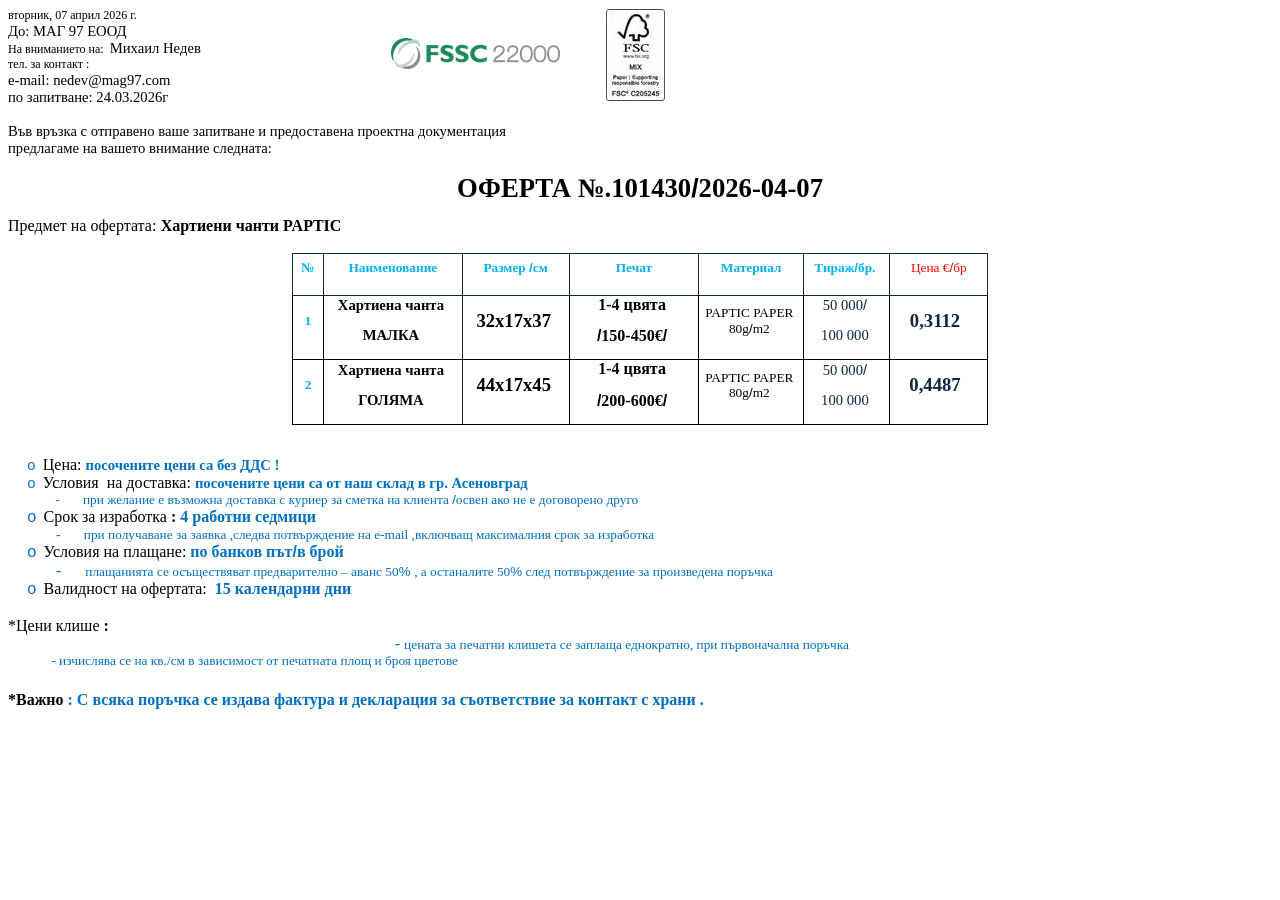
<file: rudi_simple_files/new_offer_utf8_dump.html>
﻿<html>

<head>
<meta http-equiv=Content-Type content="text/html; charset=windows-1251">
<meta name=Generator content="Microsoft Word 15 (filtered)">
<style>
<!--
 /* Font Definitions */
 @font-face
	{font-family:Wingdings;
	panose-1:5 0 0 0 0 0 0 0 0 0;}
@font-face
	{font-family:"Cambria Math";
	panose-1:2 4 5 3 5 4 6 3 2 4;}
@font-face
	{font-family:Calibri;
	panose-1:2 15 5 2 2 2 4 3 2 4;}
@font-face
	{font-family:Aptos;}
@font-face
	{font-family:"Mont ExtraLight DEMO";
	panose-1:0 0 0 0 0 0 0 0 0 0;}
@font-face
	{font-family:"Century Gothic";
	panose-1:2 11 5 2 2 2 2 2 2 4;}
@font-face
	{font-family:"Mont Heavy DEMO";
	panose-1:0 0 0 0 0 0 0 0 0 0;}
@font-face
	{font-family:Tahoma;
	panose-1:2 11 6 4 3 5 4 4 2 4;}
 /* Style Definitions */
 p.MsoNormal, li.MsoNormal, div.MsoNormal
	{margin-top:0cm;
	margin-right:0cm;
	margin-bottom:10.0pt;
	margin-left:0cm;
	line-height:115%;
	font-size:11.0pt;
	font-family:"Aptos",sans-serif;}
p.MsoNoSpacing, li.MsoNoSpacing, div.MsoNoSpacing
	{margin:0cm;
	font-size:11.0pt;
	font-family:"Aptos",sans-serif;}
p.MsoListParagraph, li.MsoListParagraph, div.MsoListParagraph
	{margin-top:0cm;
	margin-right:0cm;
	margin-bottom:10.0pt;
	margin-left:36.0pt;
	line-height:115%;
	font-size:11.0pt;
	font-family:"Aptos",sans-serif;}
p.MsoListParagraphCxSpFirst, li.MsoListParagraphCxSpFirst, div.MsoListParagraphCxSpFirst
	{margin-top:0cm;
	margin-right:0cm;
	margin-bottom:0cm;
	margin-left:36.0pt;
	line-height:115%;
	font-size:11.0pt;
	font-family:"Aptos",sans-serif;}
p.MsoListParagraphCxSpMiddle, li.MsoListParagraphCxSpMiddle, div.MsoListParagraphCxSpMiddle
	{margin-top:0cm;
	margin-right:0cm;
	margin-bottom:0cm;
	margin-left:36.0pt;
	line-height:115%;
	font-size:11.0pt;
	font-family:"Aptos",sans-serif;}
p.MsoListParagraphCxSpLast, li.MsoListParagraphCxSpLast, div.MsoListParagraphCxSpLast
	{margin-top:0cm;
	margin-right:0cm;
	margin-bottom:10.0pt;
	margin-left:36.0pt;
	line-height:115%;
	font-size:11.0pt;
	font-family:"Aptos",sans-serif;}
.MsoChpDefault
	{font-size:12.0pt;
	font-family:"Aptos",sans-serif;}
.MsoPapDefault
	{margin-bottom:8.0pt;
	line-height:115%;}
 /* Page Definitions */
 @page WordSection1
	{size:595.3pt 841.9pt;
	margin:72.0pt 49.55pt 72.0pt 2.0cm;}
div.WordSection1
	{page:WordSection1;}
 /* List Definitions */
 ol
	{margin-bottom:0cm;}
ul
	{margin-bottom:0cm;}
-->
</style>

</head>

<body lang=BG style='word-wrap:break-word'>

<div class=WordSection1>

<p class=MsoNormal style='margin-bottom:0cm;line-height:normal'><span
style='position:absolute;z-index:-1895823360;margin-left:598px;margin-top:1px;
width:59px;height:92px'><img width=59 height=92
src="new%20offer%20version%202026%20new%20logo_files/image001.jpg"></span><span
style='font-size:9.0pt;font-family:"Mont ExtraLight DEMO"'>вторник, 07 април
2026 г.</span></p>

<p class=MsoNormal style='margin-bottom:0cm;text-align:justify;line-height:
normal'><span style='position:absolute;z-index:-1895824384;left:0px;margin-left:
391px;margin-top:15px;width:169px;height:31px'><img width=169 height=31
src="new%20offer%20version%202026%20new%20logo_files/image002.png"></span></p>

<p class=MsoNoSpacing><span style='font-family:"Mont ExtraLight DEMO"'>До</span><span
lang=EN-US style='font-family:"Mont ExtraLight DEMO"'>:</span><span lang=EN-US
style='font-family:"Mont ExtraLight DEMO"'> </span><span style='font-family:
"Mont Heavy DEMO"'>МАГ 97 ЕООД</span><span style='font-size:8.5pt;font-family:
"Mont ExtraLight DEMO";color:#333333'><br>
</span><span style='font-size:9.0pt;font-family:"Mont ExtraLight DEMO"'>На
вниманието на:</span><span style='font-size:9.0pt;font-family:"Mont ExtraLight DEMO"'>
 </span><span style='font-family:"Mont Heavy DEMO"'>Михаил Недев</span></p>

<p class=MsoNoSpacing><span style='font-size:9.0pt;font-family:"Mont ExtraLight DEMO"'>тел.
за контакт </span><span style='font-size:9.0pt;font-family:"Mont ExtraLight DEMO"'>:</span><span
style='font-size:9.0pt;font-family:"Mont ExtraLight DEMO";color:#333333;
background:white'> </span></p>

<p class=MsoNoSpacing><span lang=EN-US style='font-family:"Mont ExtraLight DEMO"'>e-mail:</span><span
lang=EN-US style='font-family:"Mont ExtraLight DEMO"'> </span><span
style='font-family:"Mont ExtraLight DEMO"'>nedev@mag97.com</span></p>

<p class=MsoNoSpacing><span style='font-family:"Mont ExtraLight DEMO"'>по
запитване: 24.03.2026г </span></p>

<p class=MsoNoSpacing><span style='font-family:"Mont ExtraLight DEMO"'>&nbsp;</span></p>

<p class=MsoNoSpacing><span style='font-family:"Mont ExtraLight DEMO"'>Във
връзка с отправено ваше запитване и предоставена проектна документация </span></p>

<p class=MsoNoSpacing><span style='font-family:"Mont ExtraLight DEMO"'>предлагаме
на вашето внимание следната:</span></p>

<p class=MsoNoSpacing><span style='font-family:"Century Gothic",sans-serif'>&nbsp;</span></p>

<p class=MsoNormal align=center style='text-align:center'><b><span
style='font-size:20.0pt;line-height:115%;font-family:"Mont Heavy DEMO"'>ОФЕРТА
№.1014</span></b><b><span lang=EN-US style='font-size:20.0pt;line-height:115%;
font-family:"Mont Heavy DEMO"'>30</span></b><b><span style='font-size:20.0pt;
line-height:115%;font-family:"Tahoma",sans-serif'>/</span></b><b><span
style='font-size:20.0pt;line-height:115%;font-family:"Mont Heavy DEMO"'>2026-04-07</span></b></p>

<p class=MsoNormal style='margin-top:0cm;margin-right:27.25pt;margin-bottom:
0cm;margin-left:0cm;line-height:normal'><span style='font-size:12.0pt;
font-family:"Mont ExtraLight DEMO"'>Предмет на офертата:</span><b><span
style='font-size:12.0pt;font-family:"Century Gothic",sans-serif'> </span></b><b><span
style='font-size:12.0pt;font-family:"Mont Heavy DEMO"'>Хартиени чанти </span></b><b><span
lang=EN-US style='font-size:12.0pt;font-family:"Mont Heavy DEMO"'>PAPTIC </span></b></p>

<p class=MsoNormal align=center style='margin-top:0cm;margin-right:27.25pt;
margin-bottom:0cm;margin-left:0cm;text-align:center;line-height:normal'><span
style='font-size:12.0pt;font-family:"Times New Roman",serif'>&nbsp;</span></p>

<div align=center>

<table class=MsoTableGrid border=1 cellspacing=0 cellpadding=0 width=696
 style='width:522.05pt;border-collapse:collapse;border:none'>
 <tr style='height:31.25pt'>
  <td width=25 style='width:18.8pt;border:solid #0E2841 1.0pt;padding:0cm 2.85pt 0cm 2.85pt;
  height:31.25pt'>
  <p class=MsoNormal align=center style='text-align:center'><b><span
  style='font-size:10.0pt;line-height:115%;font-family:"Mont ExtraLight DEMO";
  color:#00B0F0'>№</span></b></p>
  </td>
  <td width=139 style='width:104.35pt;border:solid #0E2841 1.0pt;border-left:
  none;padding:0cm 2.85pt 0cm 2.85pt;height:31.25pt'>
  <p class=MsoNormal align=center style='margin-top:0cm;margin-right:2.85pt;
  margin-bottom:10.0pt;margin-left:2.85pt;text-align:center'><b><span
  style='font-size:10.0pt;line-height:115%;font-family:"Mont ExtraLight DEMO";
  color:#00B0F0'>Наименование</span></b></p>
  </td>
  <td width=104 style='width:77.95pt;border:solid #0E2841 1.0pt;border-left:
  none;padding:0cm 2.85pt 0cm 2.85pt;height:31.25pt'>
  <p class=MsoNormal align=center style='margin-top:0cm;margin-right:2.85pt;
  margin-bottom:10.0pt;margin-left:2.85pt;text-align:center'><b><span
  style='font-size:10.0pt;line-height:115%;font-family:"Mont ExtraLight DEMO";
  color:#00B0F0'>Размер </span></b><b><span style='font-size:10.0pt;line-height:
  115%;font-family:"Arial",sans-serif;color:#00B0F0'>/</span></b><b><span
  style='font-size:10.0pt;line-height:115%;font-family:"Mont ExtraLight DEMO";
  color:#00B0F0'>см</span></b></p>
  </td>
  <td width=142 style='width:106.3pt;border:solid #0E2841 1.0pt;border-left:
  none;padding:0cm 2.85pt 0cm 2.85pt;height:31.25pt'>
  <p class=MsoNormal align=center style='margin-top:0cm;margin-right:2.85pt;
  margin-bottom:10.0pt;margin-left:2.85pt;text-align:center'><b><span
  style='font-size:10.0pt;line-height:115%;font-family:"Mont ExtraLight DEMO";
  color:#00B0F0'>Печат</span></b></p>
  </td>
  <td width=104 style='width:78.0pt;border:solid #0E2841 1.0pt;border-left:
  none;padding:0cm 2.85pt 0cm 2.85pt;height:31.25pt'>
  <p class=MsoNormal align=center style='margin-top:0cm;margin-right:2.85pt;
  margin-bottom:10.0pt;margin-left:2.85pt;text-align:center'><b><span
  style='font-size:10.0pt;line-height:115%;font-family:"Mont ExtraLight DEMO";
  color:#00B0F0'>Материал</span></b></p>
  </td>
  <td width=85 style='width:63.75pt;border:solid #0E2841 1.0pt;border-left:
  none;padding:0cm 2.85pt 0cm 2.85pt;height:31.25pt'>
  <p class=MsoNormal align=center style='margin-right:2.85pt;text-align:center'><b><span
  style='font-size:10.0pt;line-height:115%;font-family:"Mont ExtraLight DEMO";
  color:#00B0F0'>Тираж</span></b><b><span style='font-size:10.0pt;line-height:
  115%;font-family:"Arial",sans-serif;color:#00B0F0'>/</span></b><b><span
  style='font-size:10.0pt;line-height:115%;font-family:"Mont ExtraLight DEMO";
  color:#00B0F0'>бр.</span></b></p>
  </td>
  <td width=97 style='width:72.9pt;border:solid #0E2841 1.0pt;border-left:none;
  padding:0cm 2.85pt 0cm 2.85pt;height:31.25pt'>
  <p class=MsoNormal align=center style='margin-top:0cm;margin-right:5.65pt;
  margin-bottom:10.0pt;margin-left:5.65pt;text-align:center'><span
  style='font-size:10.0pt;line-height:115%;font-family:"Mont ExtraLight DEMO";
  color:red'>Цена €</span><span style='font-size:10.0pt;line-height:115%;
  font-family:"Arial",sans-serif;color:red'>/</span><span style='font-size:
  10.0pt;line-height:115%;font-family:"Mont ExtraLight DEMO";color:red'>бр</span></p>
  </td>
 </tr>
 <tr style='height:20.65pt'>
  <td width=25 style='width:18.8pt;border:solid windowtext 1.0pt;border-top:
  none;padding:0cm 2.85pt 0cm 2.85pt;height:20.65pt'>
  <p class=MsoNormal align=center style='text-align:center'><b><span
  style='font-size:10.0pt;line-height:115%;font-family:"Mont ExtraLight DEMO";
  color:#00B0F0'>1</span></b></p>
  </td>
  <td width=139 style='width:104.35pt;border-top:none;border-left:none;
  border-bottom:solid windowtext 1.0pt;border-right:solid #0E2841 1.0pt;
  padding:0cm 2.85pt 0cm 2.85pt;height:20.65pt'>
  <p class=MsoNormal align=center style='margin-right:2.85pt;text-align:center'><b><span
  style='font-family:"Mont ExtraLight DEMO"'>Хартиена чанта</span></b></p>
  <p class=MsoNormal align=center style='margin-right:2.85pt;text-align:center'><b><span
  style='font-family:"Mont Heavy DEMO"'>МАЛКА</span></b></p>
  </td>
  <td width=104 style='width:77.95pt;border-top:none;border-left:none;
  border-bottom:solid windowtext 1.0pt;border-right:solid windowtext 1.0pt;
  padding:0cm 2.85pt 0cm 2.85pt;height:20.65pt'>
  <p class=MsoNormal align=center style='margin-right:2.85pt;text-align:center'><b><span
  style='font-size:14.0pt;line-height:115%;font-family:"Mont Heavy DEMO"'>32х17х37</span></b></p>
  </td>
  <td width=142 style='width:106.3pt;border-top:none;border-left:none;
  border-bottom:solid windowtext 1.0pt;border-right:solid windowtext 1.0pt;
  padding:0cm 2.85pt 0cm 2.85pt;height:20.65pt'>
  <p class=MsoNormal align=center style='margin-right:2.85pt;text-align:center'><b><span
  style='font-size:12.0pt;line-height:115%;font-family:"Mont ExtraLight DEMO"'>1-4
  цвята</span></b></p>
  <p class=MsoNormal align=center style='margin-right:2.85pt;text-align:center'><b><span
  lang=EN-US style='font-size:12.0pt;line-height:115%;font-family:"Arial",sans-serif'>/</span></b><b><span
  lang=EN-US style='font-size:12.0pt;line-height:115%;font-family:"Mont ExtraLight DEMO"'>150-450</span></b><b><span
  style='font-size:12.0pt;line-height:115%;font-family:"Mont ExtraLight DEMO"'>€</span></b><b><span
  style='font-size:12.0pt;line-height:115%;font-family:"Arial",sans-serif'>/</span></b></p>
  </td>
  <td width=104 style='width:78.0pt;border-top:none;border-left:none;
  border-bottom:solid windowtext 1.0pt;border-right:solid windowtext 1.0pt;
  padding:0cm 2.85pt 0cm 2.85pt;height:20.65pt'>
  <p class=MsoNormal align=center style='margin-right:2.85pt;text-align:center'><span
  lang=EN-US style='font-size:10.0pt;line-height:115%;font-family:"Mont ExtraLight DEMO"'>PAPTIC
  PAPER </span><span lang=EN-US style='font-size:10.0pt;line-height:115%;
  font-family:"Mont Heavy DEMO"'>80g</span><span lang=EN-US style='font-size:
  10.0pt;line-height:115%;font-family:"Arial",sans-serif'>/</span><span
  lang=EN-US style='font-size:10.0pt;line-height:115%;font-family:"Mont Heavy DEMO"'>m2</span></p>
  </td>
  <td width=85 style='width:63.75pt;border-top:none;border-left:none;
  border-bottom:solid windowtext 1.0pt;border-right:solid windowtext 1.0pt;
  padding:0cm 2.85pt 0cm 2.85pt;height:20.65pt'>
  <p class=MsoNormal align=center style='margin-right:2.85pt;text-align:center'><span
  lang=EN-US style='line-height:115%;font-family:"Mont ExtraLight DEMO";
  color:#0E2841'>50&nbsp;000</span><span lang=EN-US style='line-height:115%;
  font-family:"Arial",sans-serif;color:#0E2841'>/</span></p>
  <p class=MsoNormal align=center style='margin-right:2.85pt;text-align:center'><span
  lang=EN-US style='line-height:115%;font-family:"Mont ExtraLight DEMO";
  color:#0E2841'>100 000</span></p>
  </td>
  <td width=97 style='width:72.9pt;border-top:none;border-left:none;border-bottom:
  solid windowtext 1.0pt;border-right:solid windowtext 1.0pt;padding:0cm 2.85pt 0cm 2.85pt;
  height:20.65pt'>
  <p class=MsoNormal align=center style='margin-right:5.65pt;text-align:center'><b><span
  style='font-size:14.0pt;line-height:115%;font-family:"Mont ExtraLight DEMO";
  color:#0E2841'>0,3112</span></b></p>
  </td>
 </tr>
 <tr style='height:24.85pt'>
  <td width=25 style='width:18.8pt;border:solid windowtext 1.0pt;border-top:
  none;padding:0cm 2.85pt 0cm 2.85pt;height:24.85pt'>
  <p class=MsoNormal align=center style='text-align:center'><b><span
  lang=EN-US style='font-size:10.0pt;line-height:115%;font-family:"Mont ExtraLight DEMO";
  color:#00B0F0'>2</span></b></p>
  </td>
  <td width=139 style='width:104.35pt;border-top:none;border-left:none;
  border-bottom:solid windowtext 1.0pt;border-right:solid #0E2841 1.0pt;
  padding:0cm 2.85pt 0cm 2.85pt;height:24.85pt'>
  <p class=MsoNormal align=center style='margin-right:2.85pt;text-align:center'><b><span
  style='font-family:"Mont ExtraLight DEMO"'>Хартиена чанта</span></b></p>
  <p class=MsoNormal align=center style='margin-right:2.85pt;text-align:center'><b><span
  style='font-family:"Mont Heavy DEMO"'>ГОЛЯМА</span></b></p>
  </td>
  <td width=104 style='width:77.95pt;border-top:none;border-left:none;
  border-bottom:solid windowtext 1.0pt;border-right:solid windowtext 1.0pt;
  padding:0cm 2.85pt 0cm 2.85pt;height:24.85pt'>
  <p class=MsoNormal align=center style='margin-right:2.85pt;text-align:center'><b><span
  style='font-size:14.0pt;line-height:115%;font-family:"Mont Heavy DEMO"'>44х17х45</span></b></p>
  </td>
  <td width=142 style='width:106.3pt;border-top:none;border-left:none;
  border-bottom:solid windowtext 1.0pt;border-right:solid windowtext 1.0pt;
  padding:0cm 2.85pt 0cm 2.85pt;height:24.85pt'>
  <p class=MsoNormal align=center style='margin-right:2.85pt;text-align:center'><b><span
  style='font-size:12.0pt;line-height:115%;font-family:"Mont ExtraLight DEMO"'>1-4
  цвята</span></b></p>
  <p class=MsoNormal align=center style='margin-right:2.85pt;text-align:center'><b><span
  lang=EN-US style='font-size:12.0pt;line-height:115%;font-family:"Arial",sans-serif'>/</span></b><b><span
  style='font-size:12.0pt;line-height:115%;font-family:"Mont ExtraLight DEMO"'>20</span></b><b><span
  lang=EN-US style='font-size:12.0pt;line-height:115%;font-family:"Mont ExtraLight DEMO"'>0-</span></b><b><span
  style='font-size:12.0pt;line-height:115%;font-family:"Mont ExtraLight DEMO"'>60</span></b><b><span
  lang=EN-US style='font-size:12.0pt;line-height:115%;font-family:"Mont ExtraLight DEMO"'>0</span></b><b><span
  style='font-size:12.0pt;line-height:115%;font-family:"Mont ExtraLight DEMO"'>€</span></b><b><span
  style='font-size:12.0pt;line-height:115%;font-family:"Arial",sans-serif'>/</span></b></p>
  </td>
  <td width=104 style='width:78.0pt;border-top:none;border-left:none;
  border-bottom:solid windowtext 1.0pt;border-right:solid windowtext 1.0pt;
  padding:0cm 2.85pt 0cm 2.85pt;height:24.85pt'>
  <p class=MsoNormal align=center style='margin-right:2.85pt;text-align:center'><span
  lang=EN-US style='font-size:10.0pt;line-height:115%;font-family:"Mont ExtraLight DEMO"'>PAPTIC
  PAPER </span><span lang=EN-US style='font-size:10.0pt;line-height:115%;
  font-family:"Mont Heavy DEMO"'>80g</span><span lang=EN-US style='font-size:
  10.0pt;line-height:115%;font-family:"Arial",sans-serif'>/</span><span
  lang=EN-US style='font-size:10.0pt;line-height:115%;font-family:"Mont Heavy DEMO"'>m2</span></p>
  </td>
  <td width=85 style='width:63.75pt;border-top:none;border-left:none;
  border-bottom:solid windowtext 1.0pt;border-right:solid windowtext 1.0pt;
  padding:0cm 2.85pt 0cm 2.85pt;height:24.85pt'>
  <p class=MsoNormal align=center style='margin-right:2.85pt;text-align:center'><span
  lang=EN-US style='line-height:115%;font-family:"Mont ExtraLight DEMO";
  color:#0E2841'>50&nbsp;000</span><span lang=EN-US style='line-height:115%;
  font-family:"Arial",sans-serif;color:#0E2841'>/</span></p>
  <p class=MsoNormal align=center style='margin-right:2.85pt;text-align:center'><span
  lang=EN-US style='line-height:115%;font-family:"Mont ExtraLight DEMO";
  color:#0E2841'>100&nbsp;000</span></p>
  </td>
  <td width=97 style='width:72.9pt;border-top:none;border-left:none;border-bottom:
  solid windowtext 1.0pt;border-right:solid windowtext 1.0pt;padding:0cm 2.85pt 0cm 2.85pt;
  height:24.85pt'>
  <p class=MsoNormal align=center style='margin-right:5.65pt;text-align:center'><b><span
  style='font-size:14.0pt;line-height:115%;font-family:"Mont ExtraLight DEMO";
  color:#0E2841'>0,4487</span></b></p>
  </td>
 </tr>
</table>

</div>

<p class=MsoNormal style='margin-top:0cm;margin-right:27.25pt;margin-bottom:
0cm;margin-left:0cm;line-height:normal'><span style='font-size:10.0pt;
font-family:"Mont ExtraLight DEMO";color:red'>&nbsp;</span></p>

<p class=MsoNormal style='margin-top:0cm;margin-right:27.25pt;margin-bottom:
0cm;margin-left:0cm;text-align:justify;line-height:normal'><span
style='font-size:10.0pt;color:red'>                </span></p>

<p class=MsoListParagraphCxSpFirst style='margin-top:0cm;margin-right:27.25pt;
margin-bottom:0cm;margin-left:32.2pt;text-indent:-18.0pt;line-height:normal'><span
style='font-family:"Courier New";color:#0070C0'>o<span style='font:7.0pt "Times New Roman"'>&nbsp;&nbsp;
</span></span><span style='font-size:12.0pt;font-family:"Mont ExtraLight DEMO"'>Цена:
</span><b><span style='font-family:"Mont ExtraLight DEMO";color:#0070C0'>посочените
цени са без ДДС !</span></b></p>

<p class=MsoListParagraphCxSpMiddle style='margin-top:0cm;margin-right:27.25pt;
margin-bottom:0cm;margin-left:32.2pt;text-indent:-18.0pt;line-height:normal'><span
style='font-family:"Courier New";color:#0070C0'>o<span style='font:7.0pt "Times New Roman"'>&nbsp;&nbsp;
</span></span><span style='font-size:12.0pt;font-family:"Mont ExtraLight DEMO"'>Условия 
на доставка: </span><b><span style='font-family:"Mont ExtraLight DEMO";
color:#0070C0'>посочените цени са от наш склад в гр. Асеновград</span></b></p>

<p class=MsoListParagraphCxSpMiddle style='margin-top:0cm;margin-right:27.25pt;
margin-bottom:0cm;margin-left:53.4pt;text-indent:-18.0pt;line-height:normal'><span
style='font-size:10.0pt;font-family:"Calibri",sans-serif;color:#0070C0'>-<span
style='font:7.0pt "Times New Roman"'>&nbsp;&nbsp;&nbsp;&nbsp;&nbsp;&nbsp;&nbsp;&nbsp;&nbsp;
</span></span><span style='font-size:10.0pt;font-family:"Mont ExtraLight DEMO";
color:#0070C0'>при желание е възможна доставка с куриер за сметка на клиента </span><span
style='font-size:10.0pt;font-family:"Arial",sans-serif;color:#0070C0'>/</span><span
style='font-size:10.0pt;font-family:"Mont ExtraLight DEMO";color:#0070C0'>освен
ако не е договорено друго</span></p>

<p class=MsoListParagraphCxSpMiddle style='margin-top:0cm;margin-right:27.25pt;
margin-bottom:0cm;margin-left:32.2pt;text-indent:-18.0pt;line-height:normal'><span
style='font-size:12.0pt;font-family:"Courier New";color:#0070C0'>o<span
style='font:7.0pt "Times New Roman"'>&nbsp;&nbsp; </span></span><span
style='font-size:12.0pt;font-family:"Mont ExtraLight DEMO"'>Срок за изработка<b>
:<span style='color:#0070C0'> 4 работни седмици</span></b></span></p>

<p class=MsoListParagraphCxSpMiddle style='margin-top:0cm;margin-right:27.25pt;
margin-bottom:0cm;margin-left:36.0pt;line-height:normal'><b><span
style='font-size:10.0pt;font-family:"Mont ExtraLight DEMO";color:#0070C0'>-      
</span></b><span style='font-size:10.0pt;font-family:"Mont ExtraLight DEMO";
color:#0070C0'>при получаване за заявка ,следва потвърждение на е-</span><span
lang=EN-US style='font-size:10.0pt;font-family:"Mont ExtraLight DEMO";
color:#0070C0'>mail </span><span style='font-size:10.0pt;font-family:"Mont ExtraLight DEMO";
color:#0070C0'>,включващ максималния срок за изработка</span></p>

<p class=MsoListParagraphCxSpMiddle style='margin-top:0cm;margin-right:27.25pt;
margin-bottom:0cm;margin-left:32.2pt;text-indent:-18.0pt;line-height:normal'><span
style='font-size:12.0pt;font-family:"Courier New";color:#0070C0'>o<span
style='font:7.0pt "Times New Roman"'>&nbsp;&nbsp; </span></span><span
style='font-size:12.0pt;font-family:"Mont ExtraLight DEMO"'>Условия на плащане:
<b><span style='color:#0070C0'>по банков път</span></b></span><b><span
style='font-size:12.0pt;font-family:"Arial",sans-serif;color:#0070C0'>/</span></b><b><span
style='font-size:12.0pt;font-family:"Mont ExtraLight DEMO";color:#0070C0'>в
брой</span></b></p>

<p class=MsoListParagraphCxSpMiddle style='margin-top:0cm;margin-right:27.25pt;
margin-bottom:0cm;margin-left:36.0pt;line-height:normal'><span lang=EN-US
style='font-size:12.0pt;font-family:"Mont ExtraLight DEMO";color:#0070C0'>-     
</span><span style='font-size:10.0pt;font-family:"Mont ExtraLight DEMO";
color:#0070C0'>плащанията се осъществяват предварително – аванс 50</span><span
style='font-size:10.0pt;font-family:"Arial",sans-serif;color:#0070C0'>% </span><span
style='font-size:10.0pt;font-family:"Mont ExtraLight DEMO";color:#0070C0'>, а
останалите 50</span><span style='font-size:10.0pt;font-family:"Arial",sans-serif;
color:#0070C0'>%</span><span style='font-size:10.0pt;font-family:"Mont ExtraLight DEMO";
color:#0070C0'> след потвърждение за произведена поръчка</span></p>

<p class=MsoListParagraphCxSpLast style='margin-top:0cm;margin-right:27.25pt;
margin-bottom:0cm;margin-left:32.2pt;text-indent:-18.0pt;line-height:normal'><span
style='font-size:12.0pt;font-family:"Courier New";color:#0070C0'>o<span
style='font:7.0pt "Times New Roman"'>&nbsp;&nbsp; </span></span><span
style='font-size:12.0pt;font-family:"Mont ExtraLight DEMO"'>Валидност на
офертата:  </span><b><span lang=EN-US style='font-size:12.0pt;font-family:"Mont ExtraLight DEMO";
color:#0070C0'>15</span></b><b><span style='font-size:12.0pt;font-family:"Mont ExtraLight DEMO";
color:#0070C0'> календарни дни</span></b></p>

<p class=MsoNormal style='margin-top:0cm;margin-right:27.25pt;margin-bottom:
0cm;margin-left:0cm;line-height:normal'><span style='font-size:12.0pt;
font-family:"Century Gothic",sans-serif'>&nbsp;</span></p>

<p class=MsoNormal style='margin-top:0cm;margin-right:27.25pt;margin-bottom:
0cm;margin-left:0cm;line-height:normal'><span style='font-size:12.0pt;
font-family:"Mont ExtraLight DEMO"'>*Цени клише <b>: </b></span></p>

<p class=MsoNormal align=center style='margin-top:0cm;margin-right:27.25pt;
margin-bottom:0cm;margin-left:0cm;text-align:center;line-height:normal'><span
style='font-size:12.0pt;font-family:"Mont ExtraLight DEMO";color:#0070C0'>- </span><span
style='font-size:10.0pt;font-family:"Mont ExtraLight DEMO";color:#0070C0'>цената
за печатни клишета се заплаща еднократно, при първоначална поръчка</span></p>

<p class=MsoNormal style='margin-top:0cm;margin-right:27.25pt;margin-bottom:
0cm;margin-left:0cm;line-height:normal'><span style='font-size:10.0pt;
font-family:"Mont ExtraLight DEMO";color:#0070C0'>           </span><span
style='font-size:10.0pt;font-family:"Mont ExtraLight DEMO";color:#0070C0'> </span><span
style='font-size:10.0pt;font-family:"Mont ExtraLight DEMO";color:#0070C0'> -
изчислява се на кв./см в зависимост от печатната площ и броя цветове</span></p>

<p class=MsoNormal style='margin-top:0cm;margin-right:27.25pt;margin-bottom:
0cm;margin-left:0cm;line-height:normal'><b><span lang=EN-US style='font-size:
14.0pt;font-family:"Century Gothic",sans-serif;color:#0070C0'>&nbsp;</span></b></p>

<p class=MsoNormal style='margin-top:0cm;margin-right:27.25pt;margin-bottom:
0cm;margin-left:0cm;line-height:normal'><b><span style='font-size:12.0pt;
font-family:"Mont ExtraLight DEMO"'>*Важно <span style='color:#0070C0'>: С
всяка поръчка се издава фактура и декларация за съответствие за контакт с храни
.</span></span></b></p>

<p class=MsoNormal><span lang=EN-US>&nbsp;</span></p>

<p class=MsoNormal><span lang=EN-US>&nbsp;</span></p>

<p class=MsoNormal><span lang=EN-US>&nbsp;</span></p>

<p class=MsoNormal><span lang=EN-US>&nbsp;</span></p>

</div>

</body>

</html>
</file>
